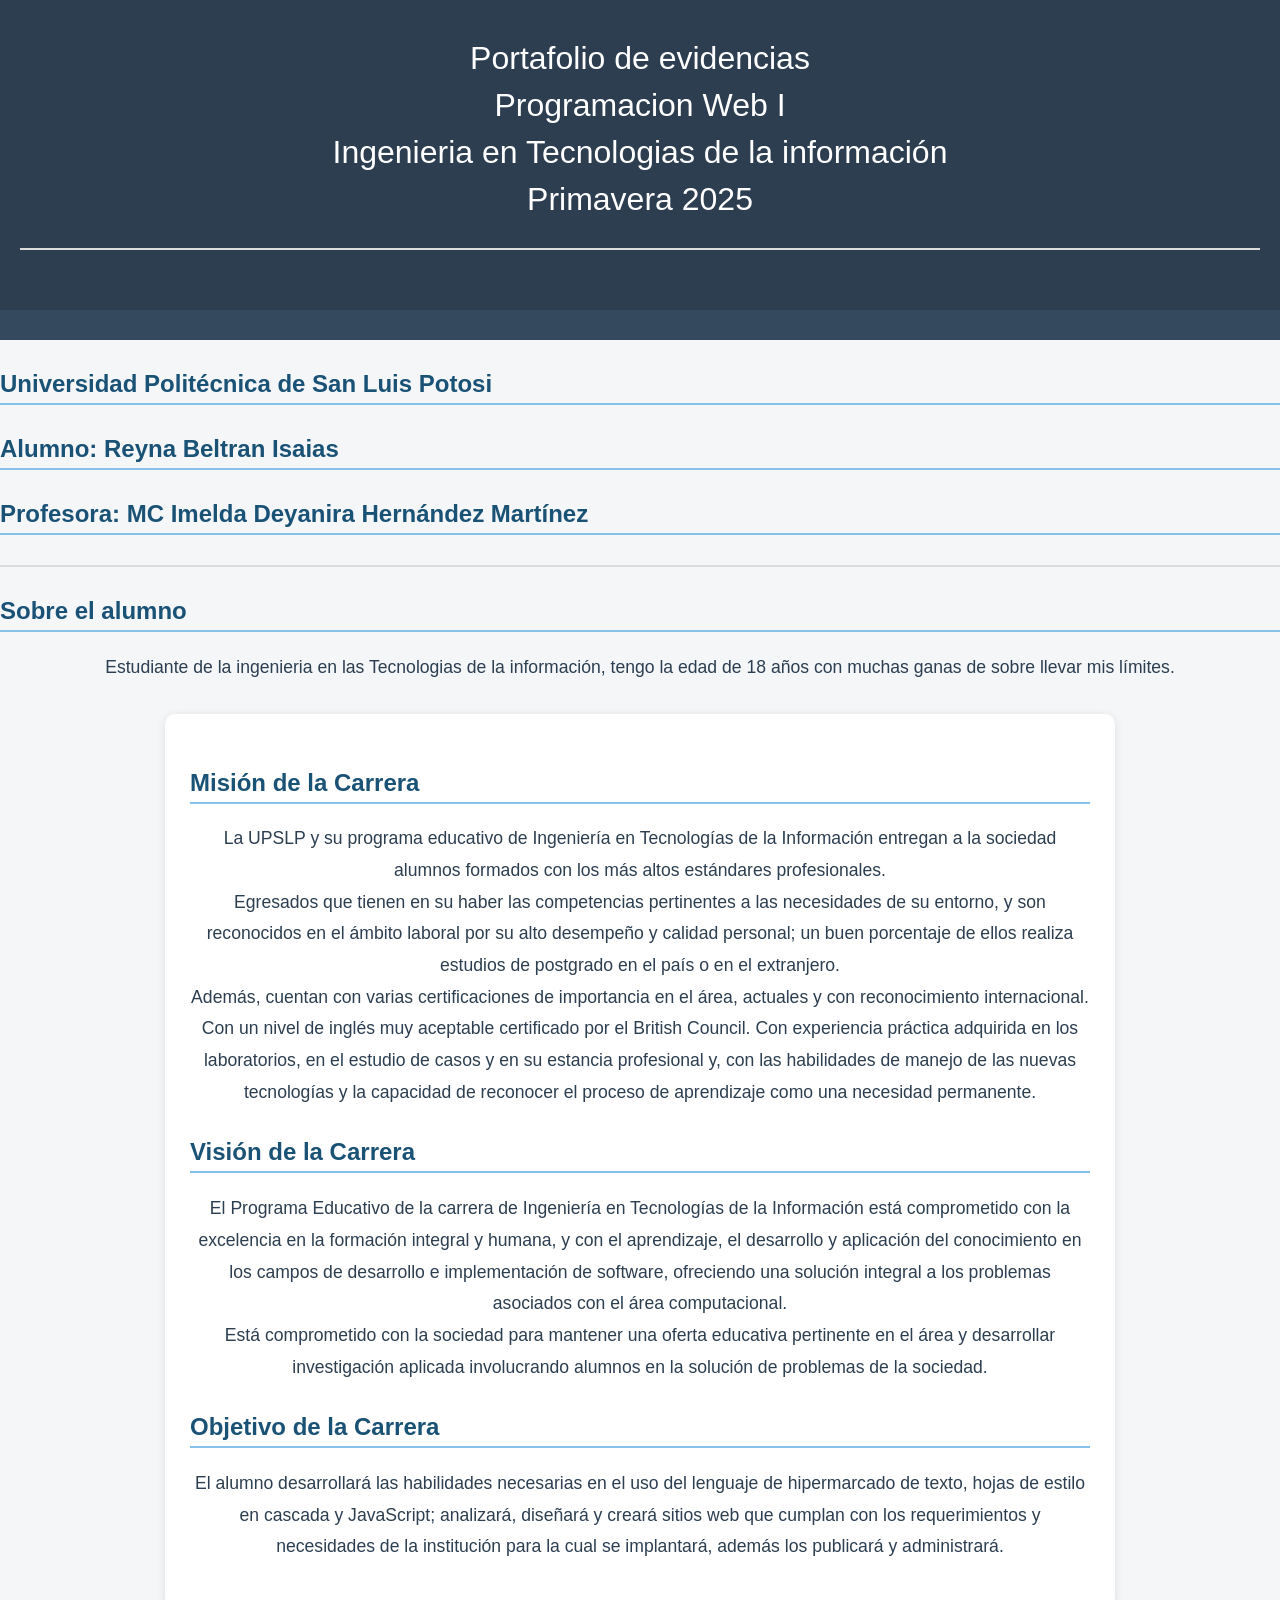
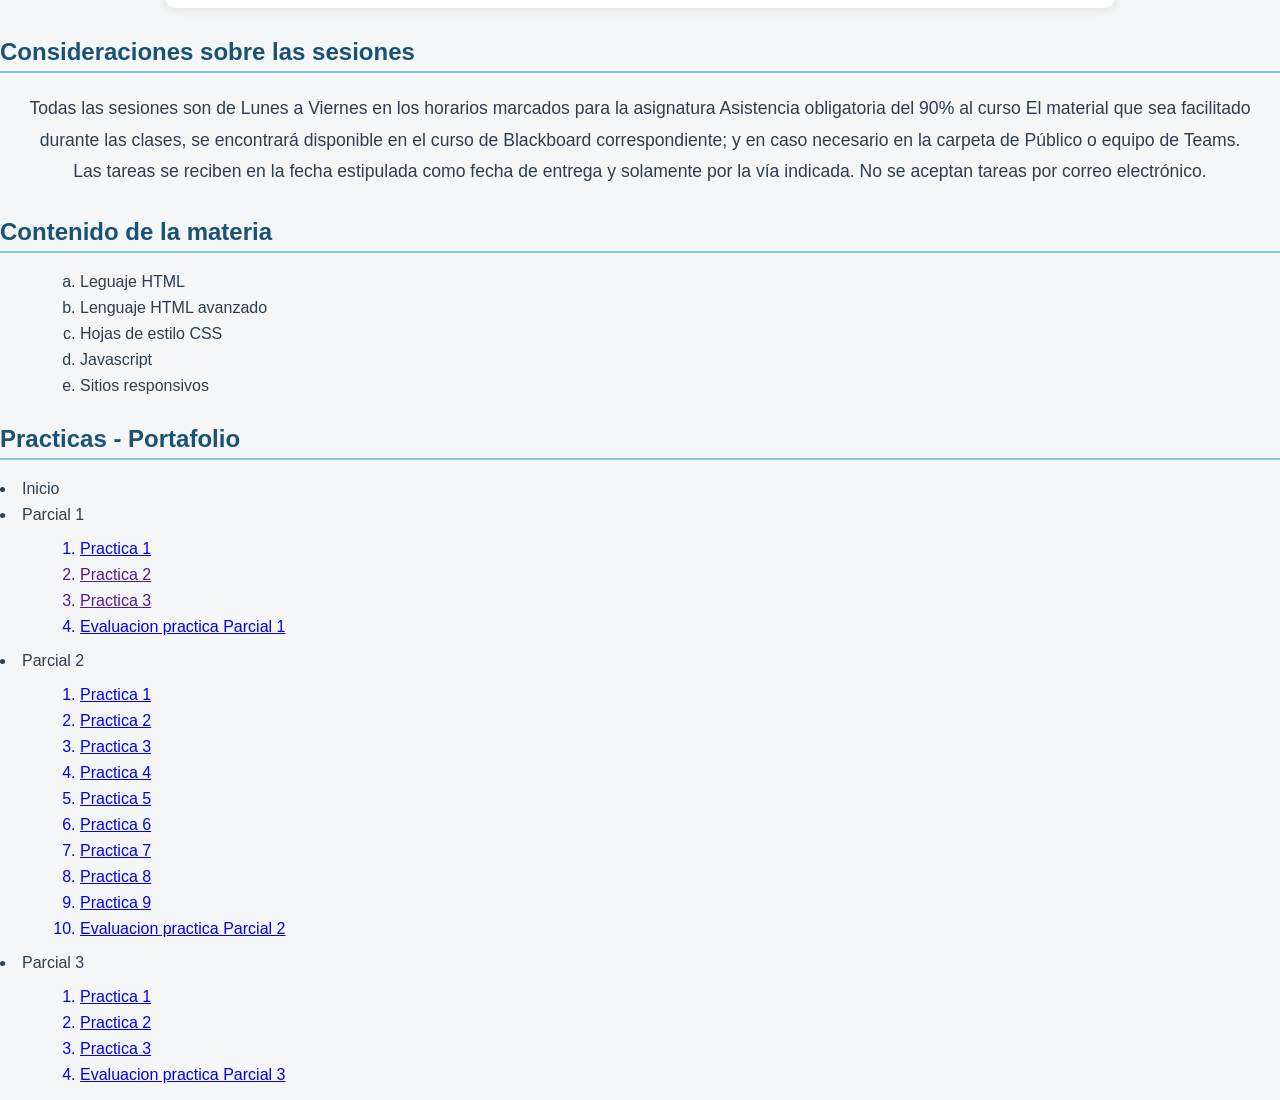
<file: index.html>
<!DOCTYPE html>
<html>
<head>
	<meta charset="utf-8">
	<meta name="viewport" content="width=device-width, initial-scale=1">
	<title>Portafolio de evidencias</title>
	<link rel="icon" type="image/png" href="imagenes/imagen.png">
	<link rel="stylesheet" type="text/css" href="indexestilo.css">
</head>

<header>
	<h1 style="text-align:center;">Portafolio de evidencias</h1>
	<h1 style="text-align:center;">Programacion Web I</h1>
	<h1 style="text-align:center;">Ingenieria en Tecnologias de la información</h1 style="text-align:center;">
	<h1 style="text-align:center;">Primavera 2025</h1>
	<hr/>
</header>
<nav>
</nav>
<body>

	<h2>Universidad Politécnica de San Luis Potosi</h2>
	<h2>Alumno: Reyna Beltran Isaias</h2>
	<h2>Profesora: MC Imelda Deyanira Hernández Martínez</h2>
	<hr/>
	<h2>Sobre el alumno</h2>
	<p>Estudiante de la ingenieria en las Tecnologias de la información, tengo la edad de 18 años con muchas ganas de sobre llevar mis límites.</p>
	<section>
	<h2>Misión de la Carrera</h2>

	<p>La UPSLP y su programa educativo de Ingeniería en Tecnologías de la Información entregan a la sociedad alumnos formados 
con los más altos estándares profesionales. <br/>
Egresados que tienen en su haber las competencias pertinentes a las necesidades de su entorno, y son reconocidos en el 
ámbito laboral por su alto desempeño y calidad personal; un buen porcentaje de ellos realiza estudios de postgrado en el 
país o en el extranjero.<br/>
Además, cuentan con varias certificaciones de importancia en el área, actuales y con reconocimiento internacional. Con un 
nivel de inglés muy aceptable certificado por el British Council. Con experiencia práctica adquirida en los laboratorios, en el 
estudio de casos y en su estancia profesional y, con las habilidades de manejo de las nuevas tecnologías y la capacidad de 
reconocer el proceso de aprendizaje como una necesidad permanente.
</p>

	<h2>Visión de la Carrera</h2>

	<p>
		El Programa Educativo de la carrera de Ingeniería en Tecnologías de la Información está comprometido con la excelencia en 
la formación integral y humana, y con el aprendizaje, el desarrollo y aplicación del conocimiento en los campos de desarrollo
e implementación de software, ofreciendo una solución integral a los problemas asociados con el área computacional. <br/>
Está comprometido con la sociedad para mantener una oferta educativa pertinente en el área y desarrollar investigación 
aplicada involucrando alumnos en la solución de problemas de la sociedad.
	</p>
	<h2>Objetivo de la Carrera</h2>
	
	<p>
	El alumno desarrollará las habilidades necesarias en el uso del lenguaje de hipermarcado de texto, hojas de estilo en cascada 
y JavaScript; analizará, diseñará y creará sitios web que cumplan con los requerimientos y necesidades de la institución para
la cual se implantará, además los publicará y administrará.
	</p>

	</section>
	<h2>Consideraciones sobre las sesiones</h2>
	<p>
		Todas las sesiones son de Lunes a Viernes en los horarios marcados para la asignatura
Asistencia obligatoria del 90% al curso
El material que sea facilitado durante las clases, se encontrará disponible en el curso de Blackboard correspondiente; y en 
caso necesario en la carpeta de Público o equipo de Teams. <br/>
Las tareas se reciben en la fecha estipulada como fecha de entrega y solamente por la vía indicada. 
No se aceptan tareas por correo electrónico. 
	</p>

	<h2>Contenido de la materia</h2>
	<ol type="a">
		<li>Leguaje HTML</li>
	<li>Lenguaje HTML avanzado</li>
	<li>Hojas de estilo CSS</li>
	<li>Javascript</li>
	<li>Sitios responsivos</li></ol>

	<h2>Practicas - Portafolio</h2>
	<li>Inicio</li>
	<li>Parcial 1</li>
	<ol type="1">
		<a href="index.html"><li>Practica 1</li></a>
		<a href=""><li>Practica 2</li></a>
		<a href=""><li>Practica 3</li></a>
		<a href="examen.html"><li>Evaluacion practica Parcial 1</li></a>
	</ol>
	<li>Parcial 2</li>
	<ol type="1">
		<a href="practica1.html"><li>Practica 1</li></a>
		<a href="Practica Forms.html"><li>Practica 2</li></a>
		<a href="Tablas.html"><li>Practica 3</li></a>
		<a href="Barra Nav.html"><li>Practica 4</li></a>
		<a href="Barra de navegació fija.html"><li>Practica 5</li></a>
		<a href="practica6.html"><li>Practica 6</li></a>
		<a href="clase.html"><li>Practica 7</li></a>
		<a href="clase_01.html"><li>Practica 8</li></a>
		<a href="unidades_de_medida.html"><li>Practica 9</li></a>
		<a href="Examen_practico.html"><li>Evaluacion practica Parcial 2</li></a>
	</ol>
	<li>Parcial 3</li>
	<ol>
		<a href="practica_1.html"><li>Practica 1</li></a>
		<a href="practica.html"><li>Practica 2</li></a>
		<a href="practica_3.html"><li>Practica 3</li></a>
		<a href="exam_3.html"><li>Evaluacion practica Parcial 3</li></a>
	</ol>
</body>
</html>
</file>
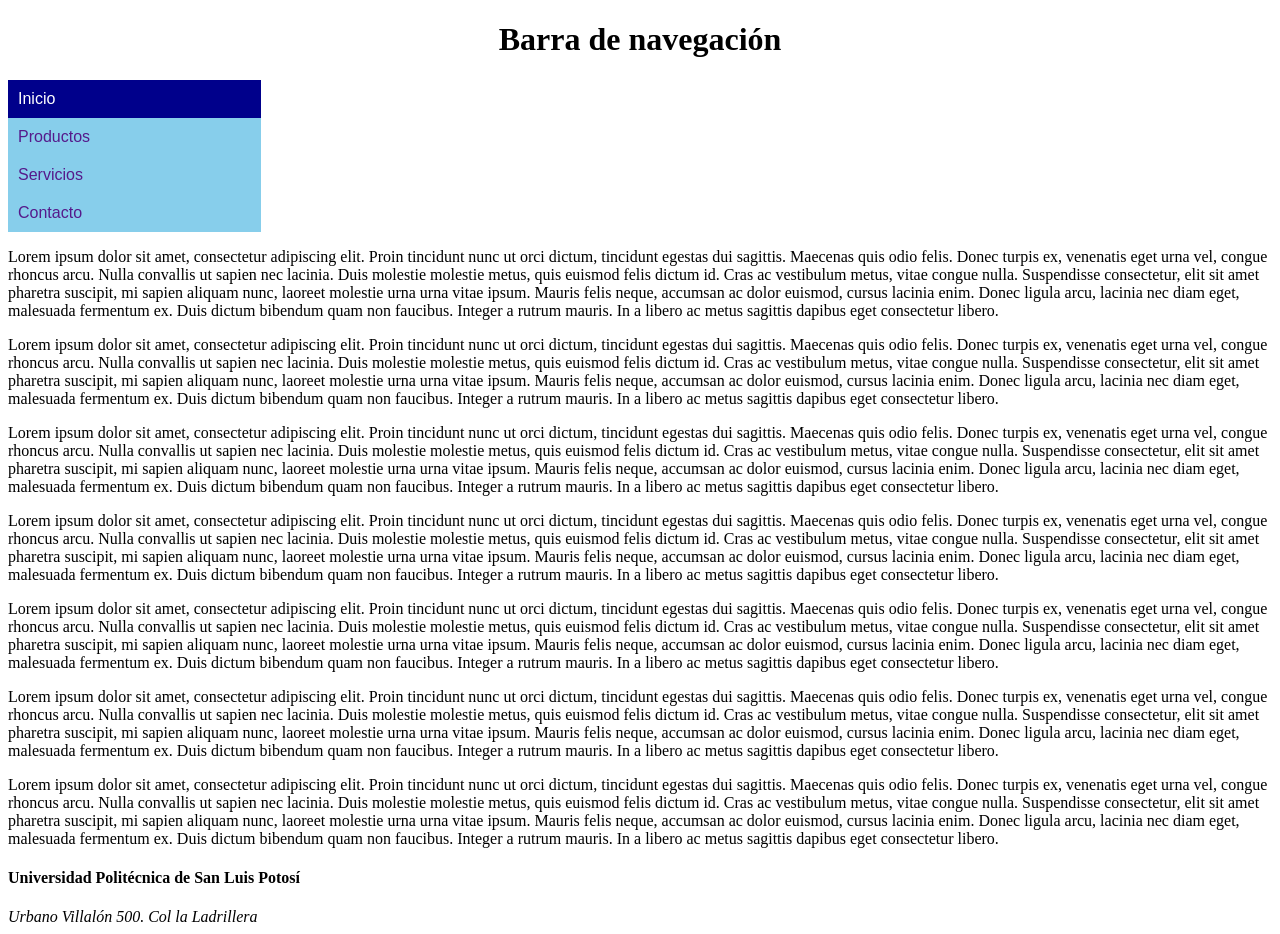
<file: Barra Nav.html>
<!DOCTYPE html>

	<head>
		<link rel="icon" href="img/imagen.jpg">
		<meta http-equiv="content-type"	content="text/html;charset=utf-8"/>
		<title>Barra de navegación y CSS</title>
		<style type="text/css">
		</style>
		<link rel="stylesheet" type="text/css" href="estilos2.css">
	</head>
	<body>
		<h1 align="center">Barra de navegación</h1>
		
	<section>
	
		<ul>
			<li><a href="" class="activo">
				Inicio
				</a>
			</li>
			<li><a href="">
				Productos
				</a>
			</li>
			<li><a href="">
				Servicios
				</a>
			</li>
			<li><a href="">
				Contacto
				</a>
			</li>
		</ul>
	
	</section>
	<section>
		<p>
			Lorem ipsum dolor sit amet, consectetur adipiscing elit. Proin tincidunt nunc ut orci dictum, tincidunt egestas dui sagittis. Maecenas quis odio felis. Donec turpis ex, venenatis eget urna vel, congue rhoncus arcu. Nulla convallis ut sapien nec lacinia. Duis molestie molestie metus, quis euismod felis dictum id. Cras ac vestibulum metus, vitae congue nulla. Suspendisse consectetur, elit sit amet pharetra suscipit, mi sapien aliquam nunc, laoreet molestie urna urna vitae ipsum. Mauris felis neque, accumsan ac dolor euismod, cursus lacinia enim. Donec ligula arcu, lacinia nec diam eget, malesuada fermentum ex. Duis dictum bibendum quam non faucibus. Integer a rutrum mauris. In a libero ac metus sagittis dapibus eget consectetur libero.	
		</p>
		<p>
			Lorem ipsum dolor sit amet, consectetur adipiscing elit. Proin tincidunt nunc ut orci dictum, tincidunt egestas dui sagittis. Maecenas quis odio felis. Donec turpis ex, venenatis eget urna vel, congue rhoncus arcu. Nulla convallis ut sapien nec lacinia. Duis molestie molestie metus, quis euismod felis dictum id. Cras ac vestibulum metus, vitae congue nulla. Suspendisse consectetur, elit sit amet pharetra suscipit, mi sapien aliquam nunc, laoreet molestie urna urna vitae ipsum. Mauris felis neque, accumsan ac dolor euismod, cursus lacinia enim. Donec ligula arcu, lacinia nec diam eget, malesuada fermentum ex. Duis dictum bibendum quam non faucibus. Integer a rutrum mauris. In a libero ac metus sagittis dapibus eget consectetur libero.	
		</p>
		<p>
			Lorem ipsum dolor sit amet, consectetur adipiscing elit. Proin tincidunt nunc ut orci dictum, tincidunt egestas dui sagittis. Maecenas quis odio felis. Donec turpis ex, venenatis eget urna vel, congue rhoncus arcu. Nulla convallis ut sapien nec lacinia. Duis molestie molestie metus, quis euismod felis dictum id. Cras ac vestibulum metus, vitae congue nulla. Suspendisse consectetur, elit sit amet pharetra suscipit, mi sapien aliquam nunc, laoreet molestie urna urna vitae ipsum. Mauris felis neque, accumsan ac dolor euismod, cursus lacinia enim. Donec ligula arcu, lacinia nec diam eget, malesuada fermentum ex. Duis dictum bibendum quam non faucibus. Integer a rutrum mauris. In a libero ac metus sagittis dapibus eget consectetur libero.	
		</p>
		<p>
			Lorem ipsum dolor sit amet, consectetur adipiscing elit. Proin tincidunt nunc ut orci dictum, tincidunt egestas dui sagittis. Maecenas quis odio felis. Donec turpis ex, venenatis eget urna vel, congue rhoncus arcu. Nulla convallis ut sapien nec lacinia. Duis molestie molestie metus, quis euismod felis dictum id. Cras ac vestibulum metus, vitae congue nulla. Suspendisse consectetur, elit sit amet pharetra suscipit, mi sapien aliquam nunc, laoreet molestie urna urna vitae ipsum. Mauris felis neque, accumsan ac dolor euismod, cursus lacinia enim. Donec ligula arcu, lacinia nec diam eget, malesuada fermentum ex. Duis dictum bibendum quam non faucibus. Integer a rutrum mauris. In a libero ac metus sagittis dapibus eget consectetur libero.	
		</p>
		<p>
			Lorem ipsum dolor sit amet, consectetur adipiscing elit. Proin tincidunt nunc ut orci dictum, tincidunt egestas dui sagittis. Maecenas quis odio felis. Donec turpis ex, venenatis eget urna vel, congue rhoncus arcu. Nulla convallis ut sapien nec lacinia. Duis molestie molestie metus, quis euismod felis dictum id. Cras ac vestibulum metus, vitae congue nulla. Suspendisse consectetur, elit sit amet pharetra suscipit, mi sapien aliquam nunc, laoreet molestie urna urna vitae ipsum. Mauris felis neque, accumsan ac dolor euismod, cursus lacinia enim. Donec ligula arcu, lacinia nec diam eget, malesuada fermentum ex. Duis dictum bibendum quam non faucibus. Integer a rutrum mauris. In a libero ac metus sagittis dapibus eget consectetur libero.	
		</p>
		<p>
			Lorem ipsum dolor sit amet, consectetur adipiscing elit. Proin tincidunt nunc ut orci dictum, tincidunt egestas dui sagittis. Maecenas quis odio felis. Donec turpis ex, venenatis eget urna vel, congue rhoncus arcu. Nulla convallis ut sapien nec lacinia. Duis molestie molestie metus, quis euismod felis dictum id. Cras ac vestibulum metus, vitae congue nulla. Suspendisse consectetur, elit sit amet pharetra suscipit, mi sapien aliquam nunc, laoreet molestie urna urna vitae ipsum. Mauris felis neque, accumsan ac dolor euismod, cursus lacinia enim. Donec ligula arcu, lacinia nec diam eget, malesuada fermentum ex. Duis dictum bibendum quam non faucibus. Integer a rutrum mauris. In a libero ac metus sagittis dapibus eget consectetur libero.	
		</p>
		<p>
			Lorem ipsum dolor sit amet, consectetur adipiscing elit. Proin tincidunt nunc ut orci dictum, tincidunt egestas dui sagittis. Maecenas quis odio felis. Donec turpis ex, venenatis eget urna vel, congue rhoncus arcu. Nulla convallis ut sapien nec lacinia. Duis molestie molestie metus, quis euismod felis dictum id. Cras ac vestibulum metus, vitae congue nulla. Suspendisse consectetur, elit sit amet pharetra suscipit, mi sapien aliquam nunc, laoreet molestie urna urna vitae ipsum. Mauris felis neque, accumsan ac dolor euismod, cursus lacinia enim. Donec ligula arcu, lacinia nec diam eget, malesuada fermentum ex. Duis dictum bibendum quam non faucibus. Integer a rutrum mauris. In a libero ac metus sagittis dapibus eget consectetur libero.	
		</p>
	</section>
		<footer>
			<h4>Universidad Politécnica de San Luis Potosí</h4>
			<address>Urbano Villalón 500. Col la Ladrillera</address>
		</footer>
	</body>
</html>
</file>
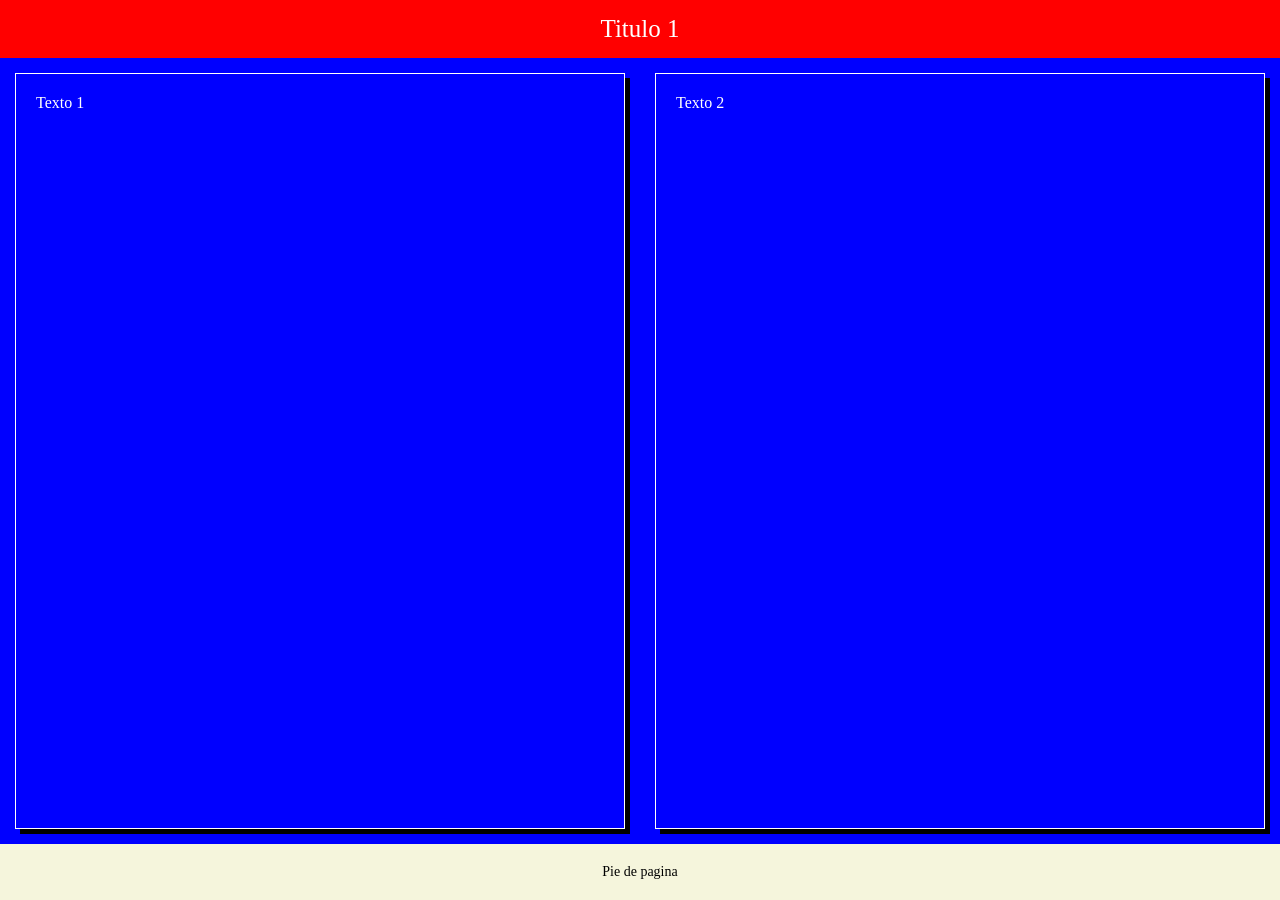
<file: clase.html>
<!DOCTYPE html>
<html>
<head>
	<meta charset="utf-8">
	<meta name="viewport" content="width=device-width, initial-scale=1">
	<link rel="stylesheet" type="text/css" href="ejercicioflex.css">
	<title>Flexbox</title>
</head>
<body>
	<div class="contenedor">
		<header class="encabezado">Titulo 1</header>
		<div class="contenido">
			<div class="caja">Texto 1</div>
			<div class="caja">Texto 2</div>
		</div>
		<footer class="pie">Pie de pagina</footer>
	</div>
</body>
</html>
</file>
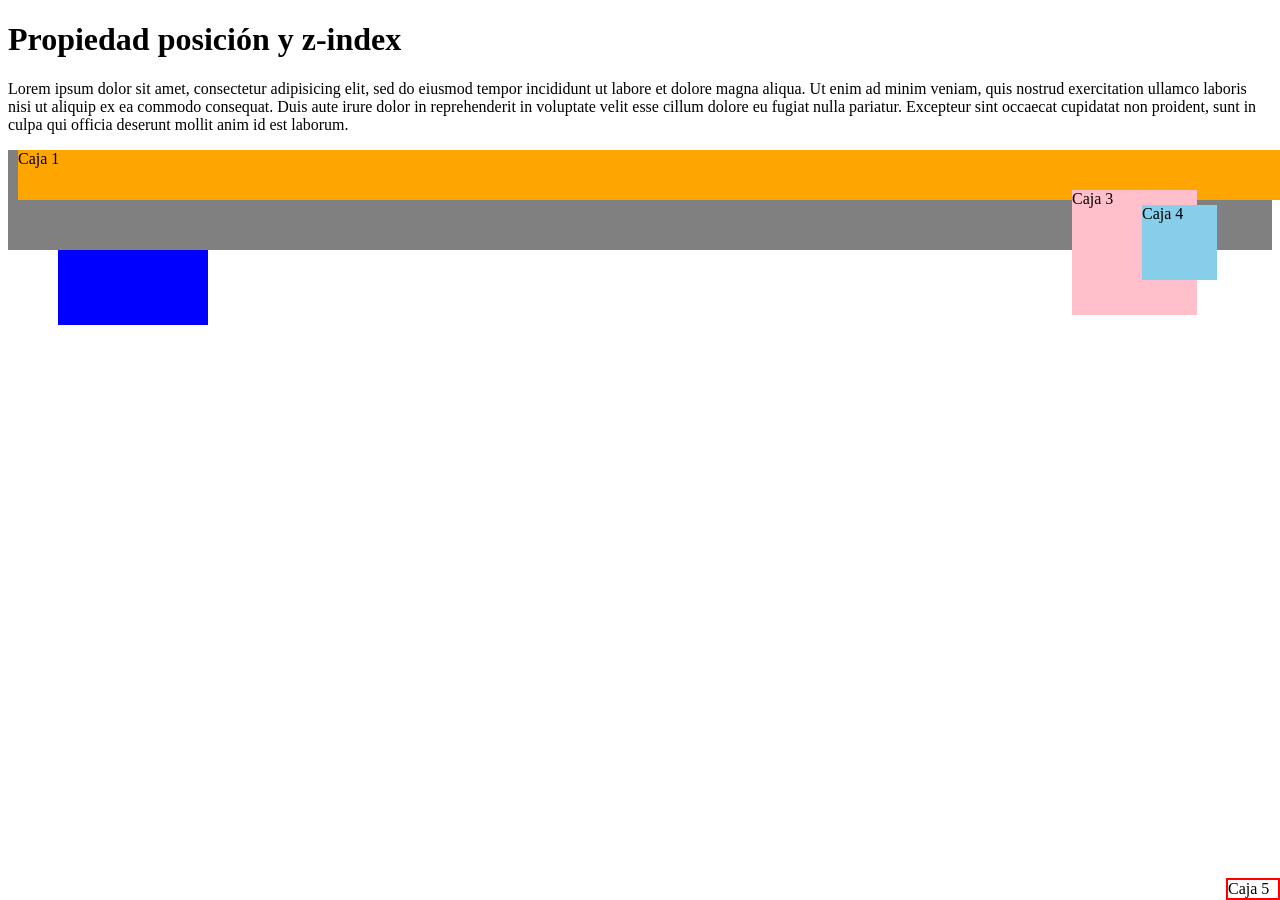
<file: clase_01.html>
<!DOCTYPE html>
<html>
<head>
	<meta charset="utf-8">
	<meta name="viewport" content="width=device-width, initial-scale=1">
	<link rel="stylesheet" type="text/css" href="estiloclass.css">
	<title>Propiedad posición</title>
</head>
<body>
	<h1>Propiedad posición y z-index</h1>
	<p>Lorem ipsum dolor sit amet, consectetur adipisicing elit, sed do eiusmod
	tempor incididunt ut labore et dolore magna aliqua. Ut enim ad minim veniam,
	quis nostrud exercitation ullamco laboris nisi ut aliquip ex ea commodo
	consequat. Duis aute irure dolor in reprehenderit in voluptate velit esse
	cillum dolore eu fugiat nulla pariatur. Excepteur sint occaecat cupidatat non
	proident, sunt in culpa qui officia deserunt mollit anim id est laborum.</p>
	<div class="contenedor">
		<div class="caja1">Caja 1</div>
		<div class="caja2">Caja 2</div>
		<div class="caja3">Caja 3</div>
		<div class="caja4">Caja 4</div>
		<div class="caja5">Caja 5</div>
	</div>
</body>
</html>
</file>
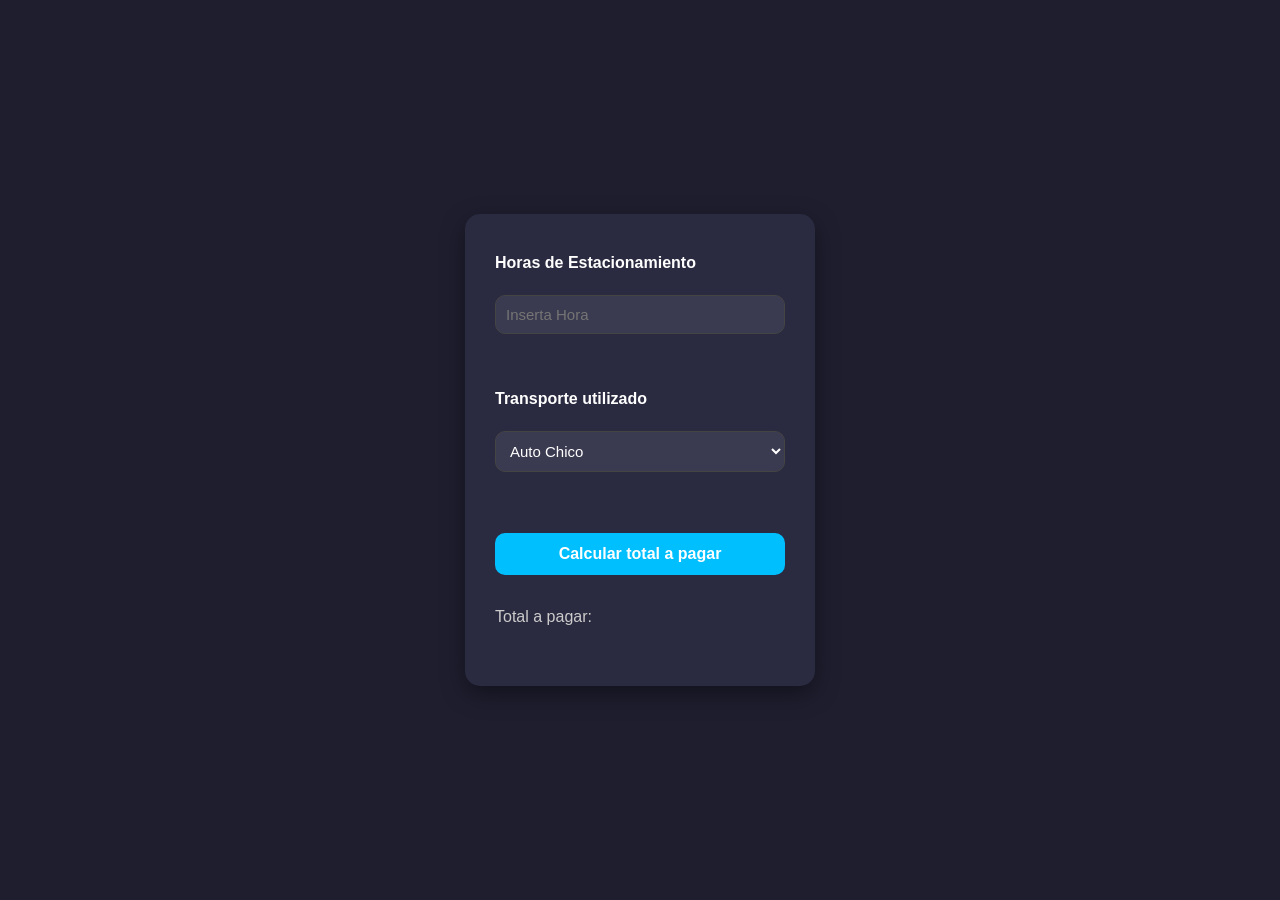
<file: exam_3.html>
<!DOCTYPE html>
<html>
<head>
	<meta charset="utf-8">
	<meta name="viewport" content="width=device-width, initial-scale=1">
	<title>Examen práctico Parcial 3</title>
	<link rel="stylesheet" type="text/css" href="estiloexam3.css">
</head>
<body>
	<div>
		<form>
		<label for="Horas">Horas de Estacionamiento</label><br/>
		<input type="number" name="Horas" id="estacionamiento" placeholder="Inserta Hora" required>
		<br/><br/>
		<label for="transporte">Transporte utilizado</label><br/>
		<select name="transporte" id="transporte" required>
			<option value="20">Auto Chico</option>
			<option value="30">Camioneta</option>
			<option value="40">Camión</option>
			<option value="10">Motocicleta</option>
		</select>
		<br/><br/>
		<label for="calcular"></label>
		<input type="submit" value="Calcular total a pagar">
		<br/>
	</form>
	<p>Total a pagar: </p>
	<p id="resultado"></p>
	</div>

	<script type="text/javascript" src="examjss.js"></script>
</body>
</html>
</file>
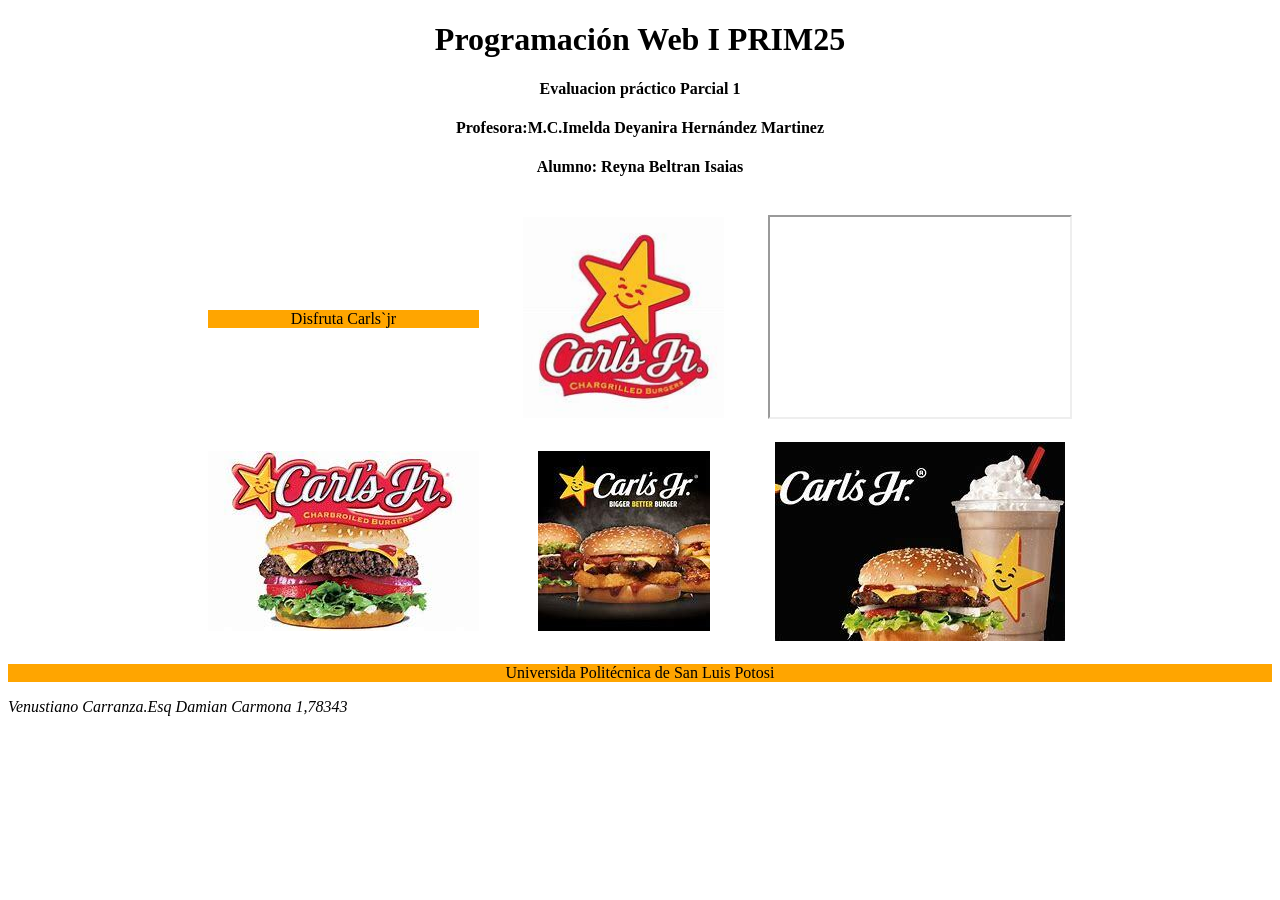
<file: examen.html>
<!DOCTYPE html>
<html>
<head>
	<meta charset="utf-8">
	<meta name="viewport" content="width=device-width, initial-scale=1">
	<title>Evaluación Práctico </title>
	<style type="">
		table
	{
	text-align: center;
	margin: auto;
	}
	section
	{
	text-align: center;
	}
	</style>
	</head>
<body>
	<header>
<h1 style="text-align: center;">Programación Web I PRIM25</h1>
<h4 style="text-align: center;">Evaluacion práctico Parcial 1</h4>
<h4 style="text-align: center;">Profesora:M.C.Imelda Deyanira Hernández Martinez</h4>
<h4 style="text-align: center;">Alumno: Reyna Beltran Isaias</h4>
	</header>
		
	<table>
<tr>
<td>
<p style="background-color: orange;">Disfruta Carls`jr  </p>
</td>
<td>
	<figure><img src="img/empresa.jpg"; height="201", width="201" usemap="#map1"></figure>
	<map name="map1">
		<area shape="rect" coords="0,0,180,174" href="https://carlsjrpuebla.com/" target="vent1">
	</td></map>
</td>
<td>
<iframe name="vent1"; width="300"; height="200" > </iframe>
</td>
</tr>
<tr>
<td><img src="img/imagen1.jpg"></td>
<td><img src="img/imagen-2.jpg"></td>
<td><img src="img/imagen-3.jpg"></td>
</tr>
	</table>

	<section>
<p style="background-color:orange;">Universida Politécnica de San Luis Potosi</p>
<address style="text-align: left;">Venustiano Carranza.Esq Damian Carmona 1,78343</address>
</body>
</html>
</file>
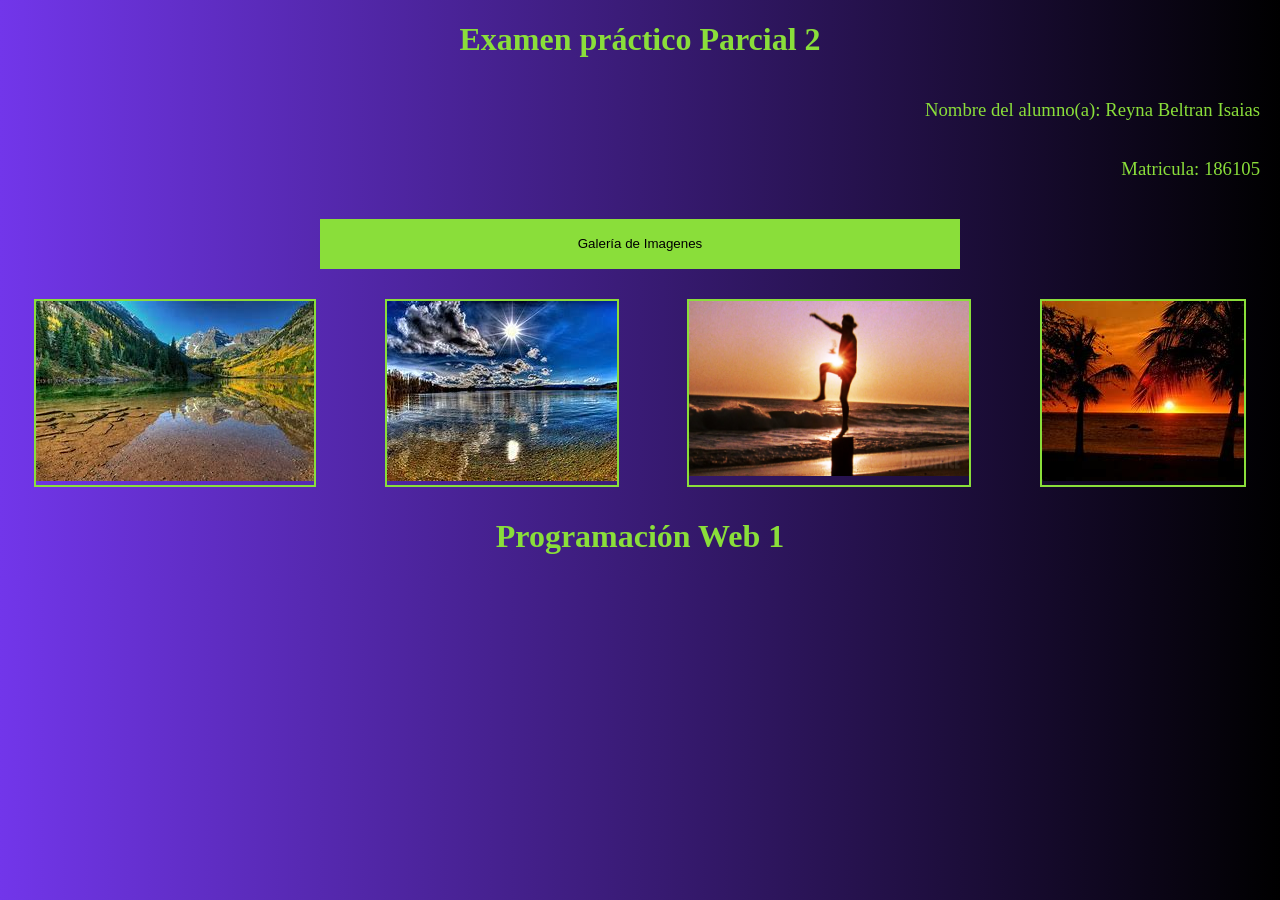
<file: Examen_practico.html>
<!DOCTYPE html>
<html>
<head>
<meta charset="utf-8">
<meta name="viewport" content="width=device-width, initial-scale=1">
<link rel="stylesheet" type="text/css" href="Estiloexamenpar2.css">
<title>Examen práctico Parcial 2</title>
</head>
<body>
 <h1>Examen práctico Parcial 2</h1>
 <h3>Nombre del alumno(a): Reyna Beltran Isaias</h3>
 <h3>Matricula: 186105</h3>
 <button id="boton" onmouseover="mostrar()" onmouseout="ocultarimg()">Galería de Imagenes</button>
 <div class="galeria">
   <div class="imagen">
     <img src="imagenesexamen/imagen1.jfif" alt="Paisaje 1" id="imagen1">
   </div>
   <div class="imagen">
     <img src="imagenesexamen/imagen2.jfif" alt="Paisaje 2" id="imagen2">
   </div>
   <div class="imagen">
     <img src="imagenesexamen/imagen3.jpg" alt="Paisaje 3" id="imagen3" width="280px" height="175px">
   </div>
   <div class="imagen">
    <img src="imagenesexamen/imagen4.jfif" alt="Paisaje 4" id="imagen4">
   </div>
 </div>

<script type="text/javascript">
function mostrar() {
  document.getElementById("imagen1").style.visibility = "hidden";
  document.getElementById("imagen2").style.visibility = "hidden";
  document.getElementById("imagen3").style.visibility = "hidden";
  document.getElementById("imagen4").style.visibility = "hidden";
}

function ocultarimg() {
  document.getElementById("imagen1").style.visibility = "visible";
  document.getElementById("imagen2").style.visibility = "visible";
  document.getElementById("imagen3").style.visibility = "visible";
  document.getElementById("imagen4").style.visibility = "visible";
}
</script>
<footer>
	<h1>Programación Web 1</h1>
</footer>
</body>
</html>
</file>
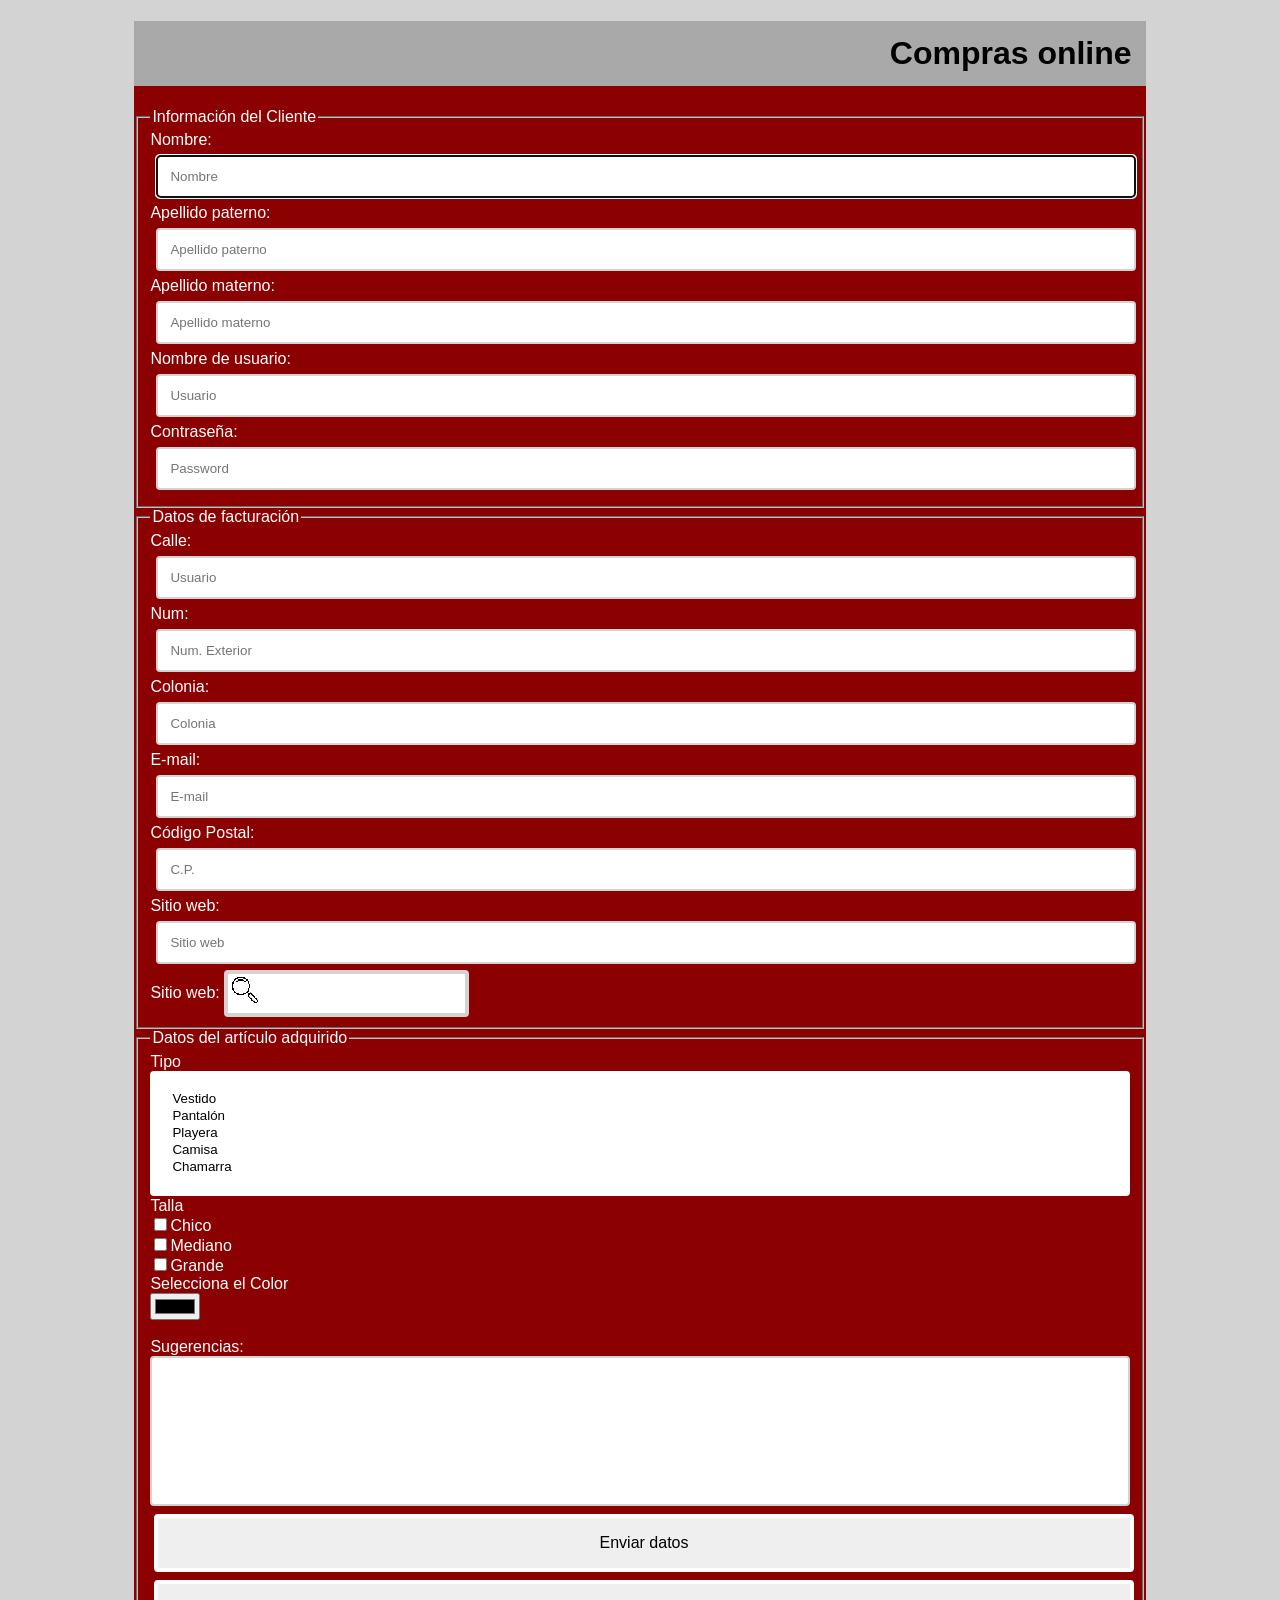
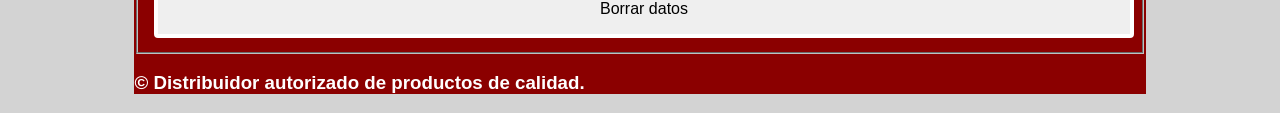
<file: Practica Forms.html>
<!DOCTYPE html> 
<!-- Formularios -->
<html>   
<head>   
<meta http-equiv="Content-Type" content="text/html; charset=utf-8" /> 
<title> Formularios </title>
<style>
	body
	{
		background-color:lightgray;
		font-family: arial;
		color: white;
	}
	h1
	{
		background-color:darkgray;
		text-align: right;
		color: black;
		padding: 14px;
	}
	div
	{
		width: 80%;
		margin: auto;
		background-color:darkred;
	}
	input[type=text]
	{
		width: 100%;
		border: 2px solid lightgray;
		border-radius: 4px;
		padding: 12px;
		margin: 6px;
		box-sizing: border-box;
	}
	input[type=password]
	{
		width: 100%;
		border: 2px solid lightgray;
		border-radius: 4px;
		padding: 12px;
		margin: 6px;
		box-sizing: border-box;
	}
	input[type=password]:focus{
		width: 100%;
		border: 2px solid lightgray;
		border-radius: 4px;
		padding: 12px;
		margin: 6px;
		box-sizing: border-box;
		background-color: yellow;
		color: black;
	}
	input[type=submit]
	{
		width: 100%;
		padding: 16px;
		border: 4px solid white;
		font-size: 16px;
		margin: 4px;
		border-radius: 4px;

	}
		input[type=submit]:hover{
		width: 100%;
		padding: 16px;
		border: 4px solid black;
		font-size: 16px;
		margin: 4px;
		border-radius: 4px;
		background-color: darkgray;
		cursor: pointer;
		color: white;
	}
	input[type=reset]
	{
		width: 100%;
		padding: 16px;
		border: 4px solid white;
		font-size: 16px;
		margin: 4px;
		border-radius: 4px;
	}
			input[type=reset]:hover{
		width: 100%;
		padding: 16px;
		border: 4px solid black;
		font-size: 16px;
		margin: 4px;
		border-radius: 4px;
		background-color: darkgray;
		cursor: pointer;
		color: white;
	}
	input[type=url]
	{
		width: 25%;
		border: 4px solid lightgray;
		border-radius: 4px;
		padding: 12px;
		box-sizing: border-box;
		background-image: url(icono1.png);
		background-repeat: no-repeat;
		transition-delay: 1s;
		transition: width 0.04s ease-in-out;
	}
	input[type=url]:focus{
		width: 100%;
		padding-left: 35px;
	}
		input[type=number]
	{
		width: 100%;
		border: 2px solid lightgray;
		border-radius: 4px;
		padding: 12px;
		margin: 6px;
		box-sizing: border-box;
	}
		input[type=number]:focus
	{
		width: 100%;
		border: 2px solid lightgray;
		border-radius: 4px;
		padding: 12px;
		margin: 6px;
		box-sizing: border-box;
		border-color: gray;
		color: white;
	}
		select
		{
			width: 100%;
			padding: 20px;
			border-radius: 4px;
			border: none;
		}
		textarea
		{
			width: 100%;
			height: 150px;
			border: 2px solid lightgray;
			border-radius: 4px;
			box-sizing: border-box;
			resize: none; 
		}
</style>
<!-- resize es para fijar la caja de rellenado -->
</head>
<body> 
	<div>
	<header>
		<h1>
			Compras online
		</h1>
	</header>
<section>
	<form method="post" action="" 
	enctype="text/plain">
	<fieldset>
		<legend>Información del Cliente</legend> 
		<label for="nombre">
		Nombre: 
		</label><br/>
		<input type="text" maxlength="25" placeholder="Nombre" name="nombre" id="nombre" autofocus/>
		<label for="ap">
		Apellido paterno:
		</label><br/>
		<input type="text" maxlength="25" placeholder="Apellido paterno" name="ap" id="ap"/>
		<label for="am">
		Apellido materno:
		</label><br/>
		<input type="text" maxlength="25" placeholder="Apellido materno" name="am" id="am"/><br/>
		<label for="user">
		Nombre de usuario: 
		</label><br/>
		<input type="text" maxlength="25" placeholder="Usuario" name="user" id="user"/>
		<label for="pass">
		Contraseña:
		</label><br/>
		<input type="password" maxlength="25" placeholder="Password" name="pass" id="pass"/>
	</fieldset>
	<fieldset>
		<legend>Datos de facturación</legend> 
		<label for="calle">
		Calle: 
		</label><br/>
		<input type="text" maxlength="25" placeholder="Usuario" name="usuario" id="usuario"/>
		<label for="numero">
		Num:
		</label><br/>
		<input type="text" name="numero" id="numero" placeholder="Num. Exterior" maxlength="20" />
		<label for="col">
		Colonia: 
		</label><br/>
		<input type="text" name="col" id="col" placeholder="Colonia"/>
		<label for="correo">
		E-mail: 
		</label><br/>
		<input type="text" maxlength="25" placeholder="E-mail" name="correo" id="correo" />
		<label for="cp">
		Código Postal:
		</label><br/>
		<input type="number" name="cp" id="cp" placeholder="C.P."/><br/>
		<label for="rfc">
		Sitio web: 
		</label><br/>
		<input type="text" name="rfc" id="rfc" placeholder="Sitio web"/>
			<label for="web">Sitio web:</label>
			<input type="url" name="web" id="web">
		</fieldset>
		<fieldset>
			<legend>Datos del artículo adquirido</legend> 
		<label for="marca">Tipo</label><br/>
			<select name="marca" id="marca" size="5">
			<option>Vestido</option>
			<option>Pantalón</option>
			<option>Playera</option>
			<option>Camisa</option>
			<option>Chamarra</option>
			</select>

		<label for="producto">Talla</label><br/>
		<input type="checkbox"/>Chico<br/>
		<input type="checkbox"/>Mediano<br/>
		<input type="checkbox"/>Grande<br/>

					
		<label for="colores">Selecciona el Color</label><br/>	
		<input type="color" name="colores" id="colores" placeholder="Color" /><br/><br/>

		<label for="comentarios">Sugerencias:</label>
		<textarea name="comentarios" id="comentarios"></textarea>

		<input type="submit" name="enviar" id="enviar" value="Enviar datos">
		<input type="reset" name="borrar" id="borrar" value="Borrar datos">
		
		</fieldset>
	</form>

</section>
<footer>
	<h3>
	&copy; Distribuidor autorizado de productos de calidad.
	</h3>

</footer>
</div>
</body>
</html>
</file>
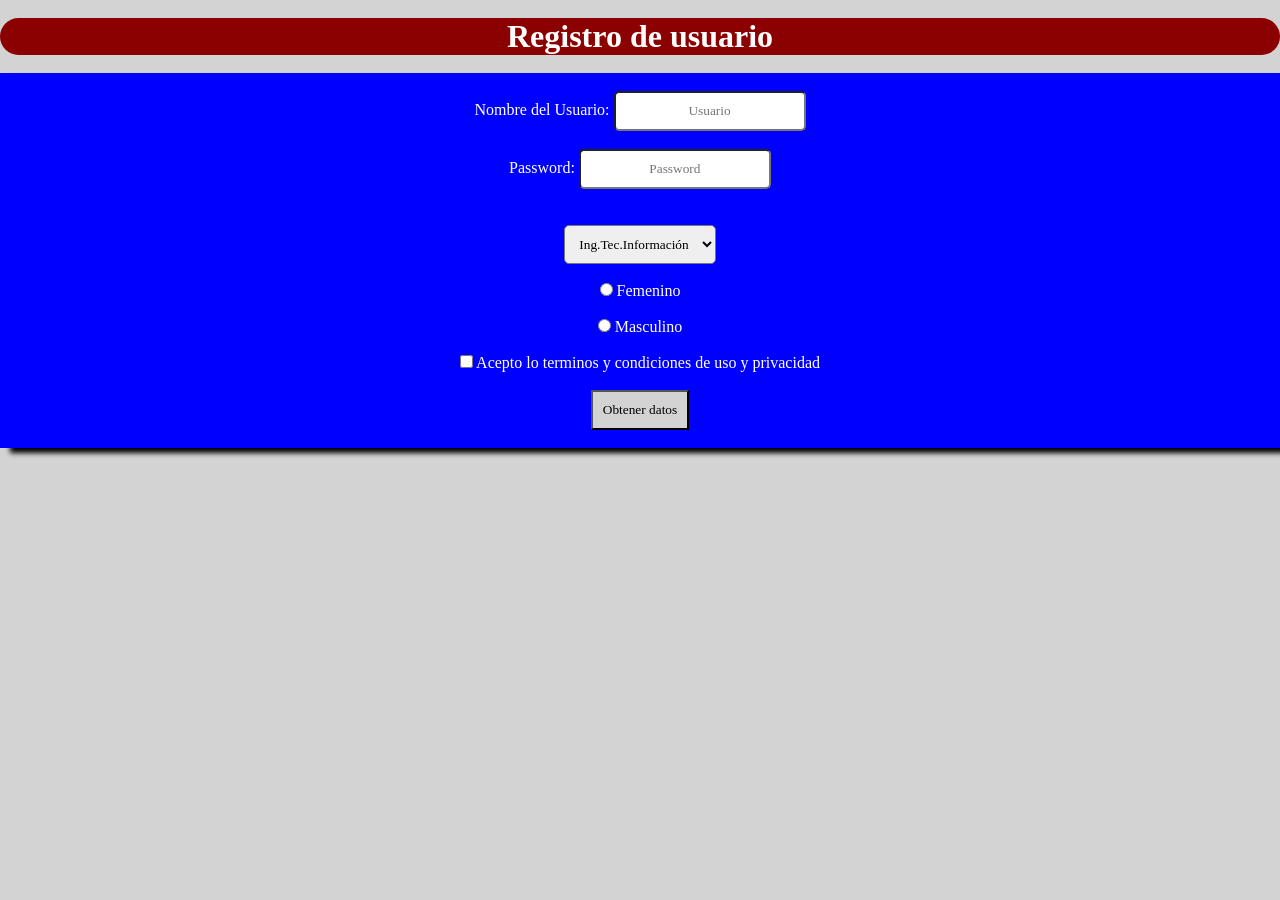
<file: practica.html>
<!DOCTYPE html>
<html>
<head>
	<meta charset="utf-8">
	<meta name="viewport" content="width=device-width, initial-scale=1">
	<title>Obtener datos desde formularios con JavaScript</title>
	<link rel="stylesheet" type="text/css" href="estilocssprac2.css">
	<script type="text/javascript" src="estilojava2.js"></script>
</head>
<body>
	<br/>
	<h1>Registro de usuario</h1>
	<br/>
	<div class="contenido">
	<form name="formulario">
		<br/>		
		<label for="user">Nombre del Usuario:</label>
		<input type="text" name="user" id="user" placeholder="Usuario">
		<br/><br/>
		<label for="pass">Password:</label>
		<input type="password" name="pass" id="pass" placeholder="Password"><br/>
		<br/><br/>
		<select name="carrera" id="carrera">
			<option value="ITI">Ing.Tec.Información</option>
			<option value="ITEM">Ing.Telemática</option>
		</select><br/><br/>
		<input type="radio" name="genero" id="genero" value="F"> Femenino<br/><br/>
		<input type="radio" name="genero" id="genero" value="M"> Masculino<br/><br/>
		<input type="checkbox" name="privacidad" id="privacidad">
		<label for="privacidad">Acepto lo terminos y condiciones de uso y privacidad</label>
		<br/><br/>
		<input type="button" name="envio" id="envio" value="Obtener datos" onclick="leer()">
		<br/><br/>
	</form>
	</div>
	<div id="Datos" class="data"><!--Muestra del formulario--></div>
</body>
</html>
</file>
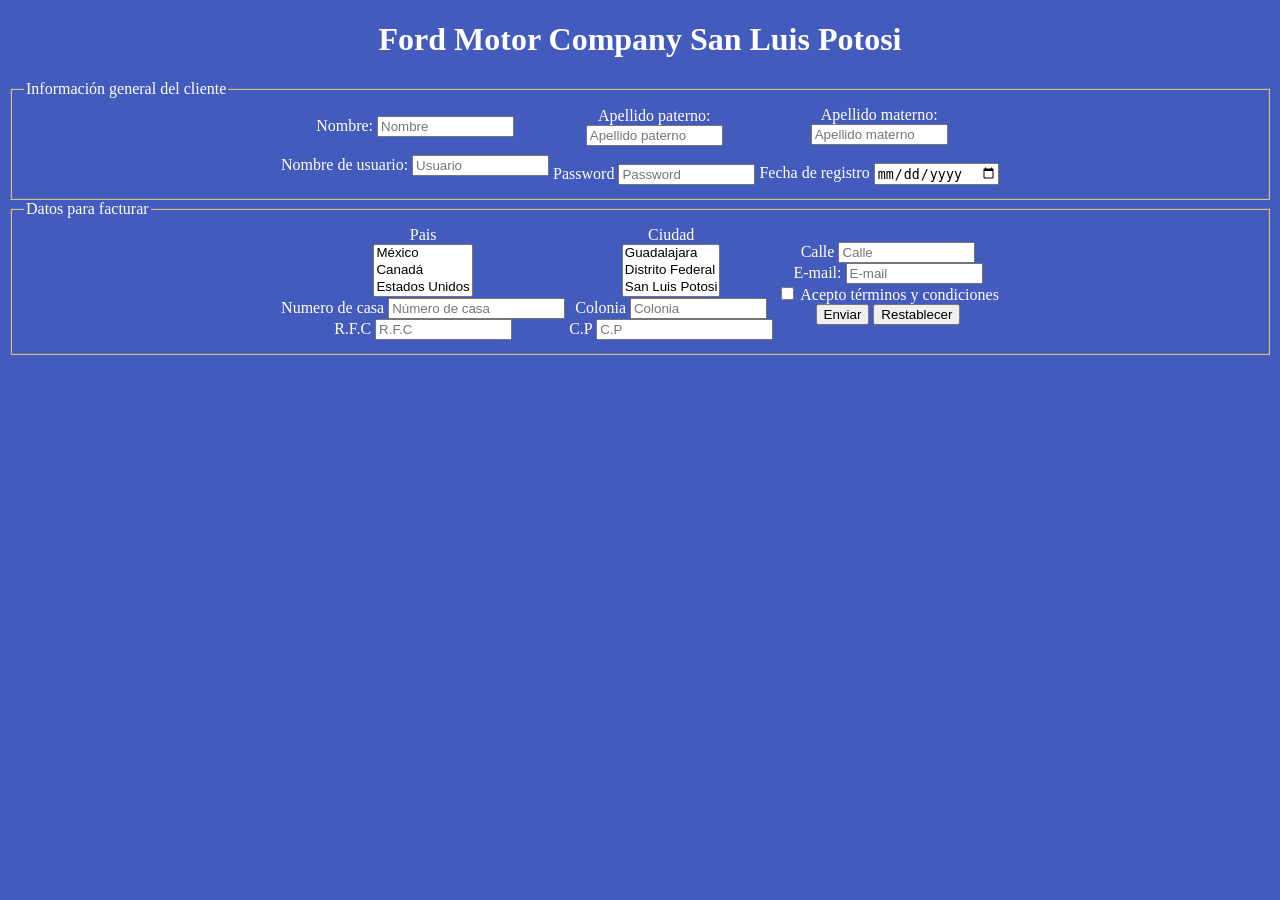
<file: practica1.html>
<!DOCTYPE html>
<html>
<head>
<meta charset="utf-8">
<meta name="viewport" content="width=device-width, initial-scale=1">
<title>Práctica 1</title>
<style>
table {
    text-align: center;
    margin: auto;
}
td
{
	text-align: center;
}
tr
{
	text-align: center;
	align-content: center;

}
</style>
</head>
<body style="color: white;" bgcolor="#445bbe">
<h1 style="text-align: center;">Ford Motor Company San Luis Potosi</h1>
<form>
<fieldset>
<legend>Información general del cliente</legend>
<table>
<tr>
<td><label for="Nombre">Nombre: </label>
<input type="text" name="Nombre" id="Nombre" placeholder="Nombre" size="15" maxlength="30" title="Nombre" required>
<br/><br/>
<label for="Nombre">Nombre de usuario: </label>
<input type="text" name="Nombre" id="Nombre" placeholder="Usuario" size="15" maxlength="30" title="Nombre" required></td>

<td><label for="paterno">Apellido paterno:</label><br/>
<input type="text" name="paterno" id="paterno" placeholder="Apellido paterno" size="15" maxlength="30" title="Apellido paterno" required>
<br/><br/>
<label for="Password">Password </label>
<input type="password" name="Password" id="Password" placeholder="Password" size="15" maxlength="30" title="Password" required></td>

<td><label for="materno">Apellido materno: </label><br/>
<input type="text" name="materno" id="materno" placeholder="Apellido materno" size="15" maxlength="30" title="Apellido materno" required>
<br/><br/>
<label for="fechareg">Fecha de registro</label>
<input type="date" name="fechareg" id="fechareg"></td>
</tr>
</table>
</fieldset>

<fieldset>
<legend>Datos para facturar</legend>
<table>
<tr>
<td><label for="pais">Pais</label><br/>
<select name="pais" id="pais" size="3">
<option value="1">México</option>
<option value="2">Canadá</option>
<option value="3">Estados Unidos</option>
<option value="4">Reino Unido</option>
<option value="5">Arabia Saudita</option>
<option value="6">Portugal</option>
</select>
<br/>
<label for="Numcasa">Numero de casa</label>
<input type="number" name="Numcasa" id="Numcasa" placeholder="Número de casa" size="15" maxlength="30" title="Número de Casa" required>
<br/>
<label for="R.F.C">R.F.C</label>
<input type="text" name="R.F.C" id="R.F.C" placeholder="R.F.C" size="15" maxlength="30" title="R.F.C" required>
</td>

<td><label for="ciudad">Ciudad</label><br/>
<select name="ciudad" id="ciudad" size="3">
<option value="1">Guadalajara</option>
<option value="2">Distrito Federal</option>
<option value="3">San Luis Potosi</option>
<option value="4">C.d Valles</option>
<option value="5"></option>
<option value="6"></option>
</select>
<br/>
<label for="Colonia"> Colonia </label>
<input type="text" name="Colonia" id="Colonia" placeholder="Colonia" size="15" maxlength="30" title="Colonia" required>
<br/>
<label for="C.P">C.P</label>
<input type="number" name="C.P" id="C.P" placeholder="C.P" size="15" maxlength="30" title="Código Postal" required>
</td>

<td><label for="Calle">Calle</label>
<input type="text" name="Calle" id="Calle" placeholder="Calle" size="15" maxlength="30" title="Calle" required>
<br/>
<label for="correo">E-mail: </label>
<input type="email" name="correo" id="correo" placeholder="E-mail" size="15" maxlength="30" title="E-mail" required>
<br/>
<input type="checkbox" name="condiciones" id="condiciones" value="1">
<label for="condiciones">Acepto términos y condiciones</label>
<br/>
<input type="submit" name="enviar" id="enviar" value="Enviar">
<input type="reset" name="restablecer" id="restablecer" value="Restablecer">
</td>
</tr>
</table>
</fieldset>
</form>
</body>
</html>
</file>
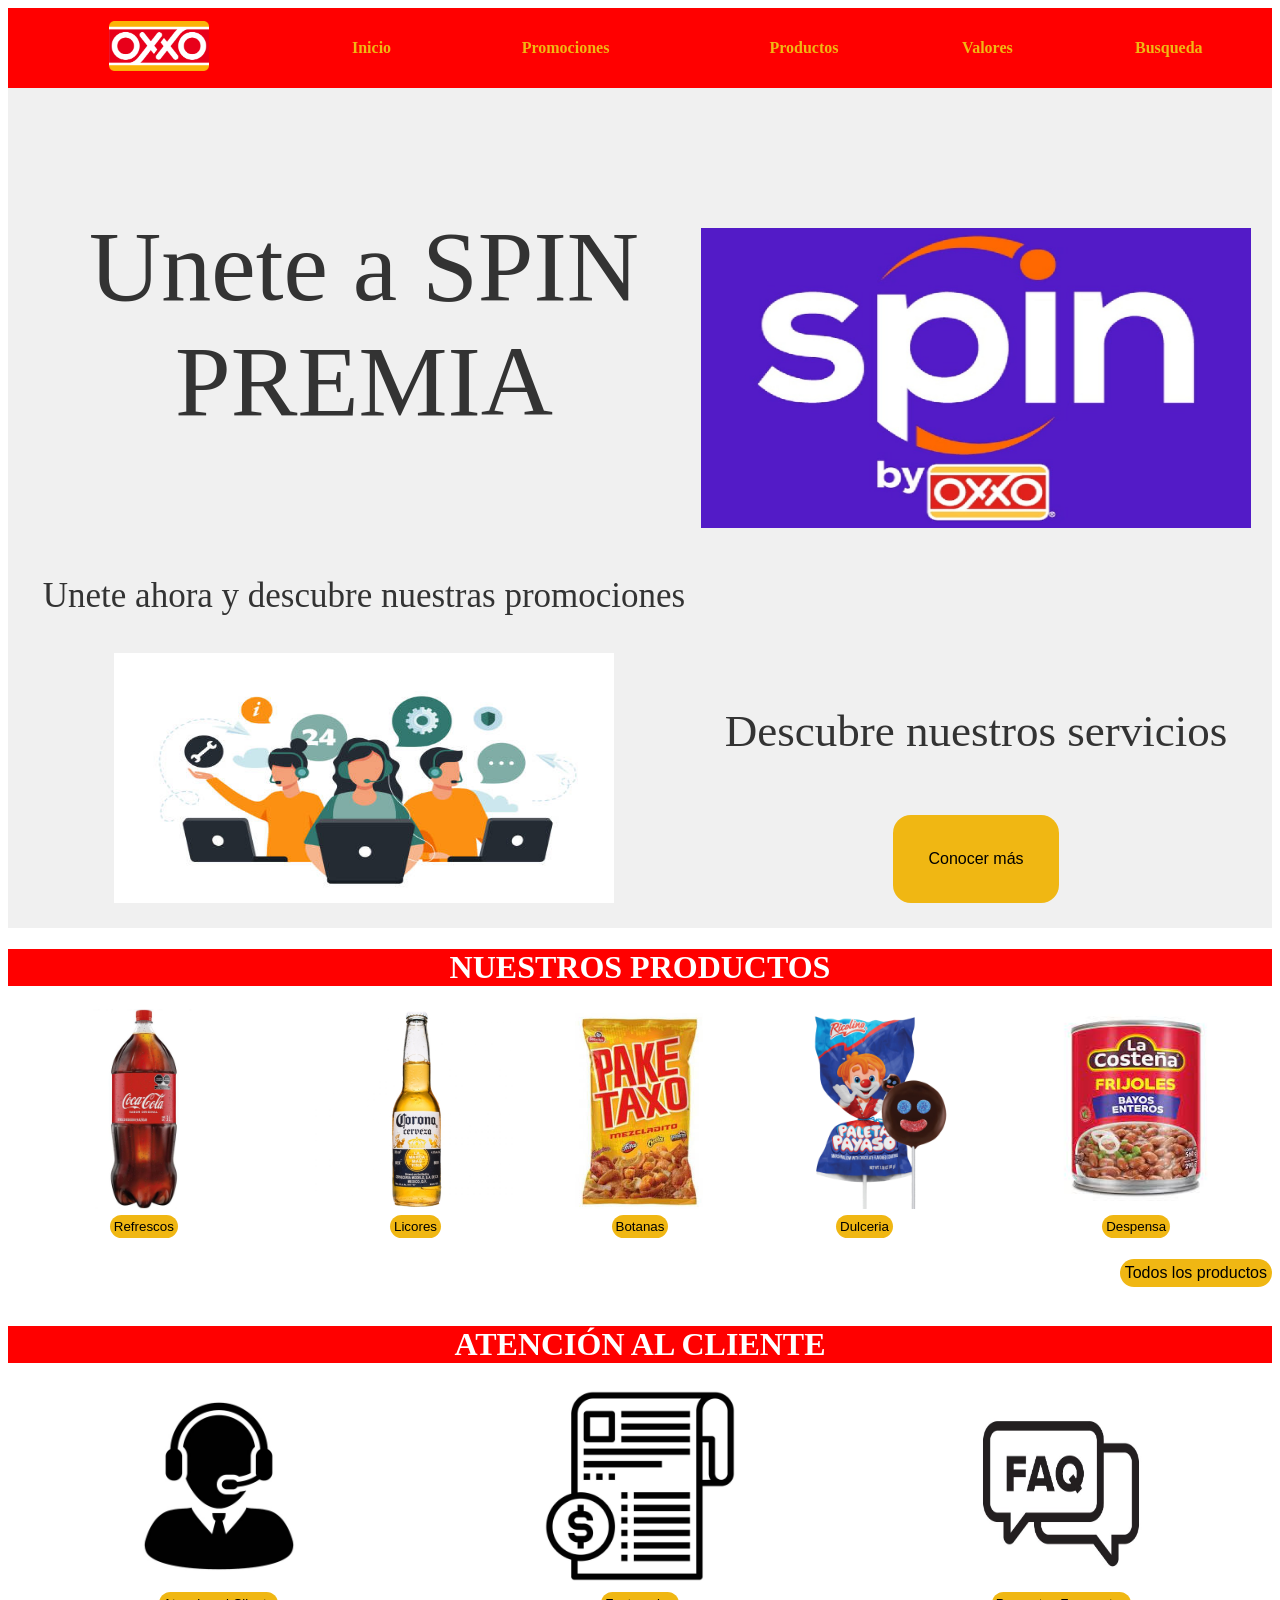
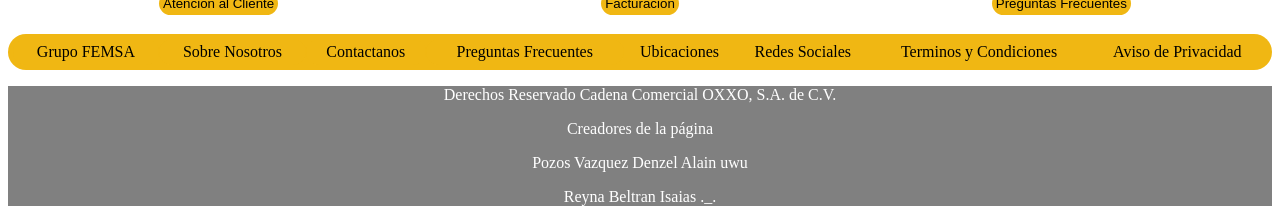
<file: practica6.html>
<!DOCTYPE html>
<html>
<head>
	<meta charset="utf-8">
	<meta name="viewport" content="width=device-width, initial-scale=1">
	<title>Practica 6 Parcial 2</title>
	<style>
	</style>
	<link rel="stylesheet" type="text/css" href="estiloprac6.css">
</head>
<body>
	<!--Seccion para el encabezado de la pagina-->
	<section>
		<table class="tabla1">
			<thead>
			<tr>
				<th><img src="images/oxxoLogo.png" width="100px" height="50px"></th>
				<th><p class="bo1">Inicio</p></th>
				<th><p class="bo2">Promociones</p></th>
				<th><p class="bo3">Productos</p></th>
				<th><p class="bo4">Valores</p></th>
				<th><p class="bo5">Busqueda</p></th>
			</tr>
			</thead>
		</table>
	</section>
	<!--Seccion para el contenido de la pagina-->
	<div class="tabla2">
	<section>
		<table>
			<tr>
				<td><p class="titulo">Unete a SPIN PREMIA</p></td>
				<td rowspan="2"><img src="images/spinOxxo.jpg" width="550px" height="300px"></td>
			</tr>
			<tr>
				<td><p class="unete">Unete ahora y descubre nuestras promociones</p></td>
			</tr>
			<tr>
				<td rowspan="2" ><img src="images/servicioCliente.jpg" width="500px" height="250px"></td>

				<td><p class="servicios">Descubre nuestros servicios</p></td>
				</tr>
			<tr>
				<td><button class="botun">Conocer más</button></td>
			</tr>
		</table>
	</section>
	</div>
	<!--Seccion para la tabla de productos-->
	<h1>NUESTROS PRODUCTOS</h1>
	<div class="tabla3">
	<section>
		<table>
			<tr>
				<td><img src="images/coca.jpg" height="200px"></td>
				<td><img src="images/corona.jpg" height="200px"></td>
				<td><img src="images/paketaxo.jpg" height="200px"></td>
				<td><img src="images/paleta.jpg" height="200px"></td>
				<td><img src="images/frijoles.jpg" height="200px"></td>
			</tr>
			<tr >
				<td><button class="boton1">Refrescos</button></td>
				<td><button class="boton2">Licores</button></td>
				<td><button class="boton3">Botanas</button></td>
				<td><button class="boton4">Dulceria</button></td>
				<td><button class="boton5">Despensa</button></td>
			</tr>
		</table>
		<div class="center-button">
            <button class="botun2">Todos los productos</button>
        </div>
        <br/>
	</section>
	</div>
	<div class="atencion">
		<h1>ATENCIÓN AL CLIENTE</h1>
	<section>
		<table>
			<tr>
				<td><img src="images/atencionCliente.jpg" height="200px" width="200px"></td>
				<td><img src="images/facturacion.jpg" height="200px" width="200px"></td>
				<td><img src="images/preguntas.jpg" height="200px" width="200px"></td>
			</tr>

			<tr>
				<td><button class="boto1">Atencion al Cliente</button></td>
				<td><button class="boto2">Facturacion</button></td>
				<td><button class="boto3">Preguntas Frecuentes</button></td>
			</tr>
		</table>
		<br/>
	</section>
	</div>
	<!--Seccion para el pie de pagina-->
	<div class="tabla4">
	<section>
		<footer>
			<table>
				<tr>
					<td class="a"><a href="https://www.femsa.com/es/">Grupo FEMSA</a></td>
					<td class="b"><a href="https://www.oxxo.com/conocenos">Sobre Nosotros</a></td>
					<td class="c"><a href="https://www.oxxo.com/contacto">Contactanos</a></td>
					<td class="d"><a href="https://www.oxxo.com/faqs">Preguntas Frecuentes</a></td>
					<td><a href="https://www.google.com/search?sca_esv=6777f8812b5ea673&tbm=lcl&q=ubicaciones+de+oxxos&rflfq=1&num=10&sa=X&ved=2ahUKEwiI7MK-1I2MAxVX_8kDHTfOG80QjGp6BAgkEAE&biw=1528&bih=834&dpr=1.25#rlfi=hd:;si:;mv:[[22.1360355,-100.90193529999999],[22.1096856,-100.9471303]];tbs:lrf:!1m4!1u3!2m2!3m1!1e1!2m1!1e3!3sIAE,lf:1,lf_ui:4">Ubicaciones</a></td>
					<td><a href="https://www.instagram.com/tiendasoxxo/?hl=es">Redes Sociales</a></td>
					<td><a href="https://www.oxxo.com/terminos-y-condiciones">Terminos y Condiciones</a></td>
					<td><a href="https://www.oxxo.com/aviso-de-privacidad">Aviso de Privacidad</a></td>
				</tr>
			</table>
		</footer>
	</section>
	</div>
	<div class="info">
	<footer>
		<p>Derechos Reservado Cadena Comercial OXXO, S.A. de C.V.</p>
		<p>Creadores de la página</p>
		<p>Pozos Vazquez Denzel Alain uwu</p>
		<p>Reyna Beltran Isaias ._.</p>
	</footer>
	</div>
</body>
</html>
</file>
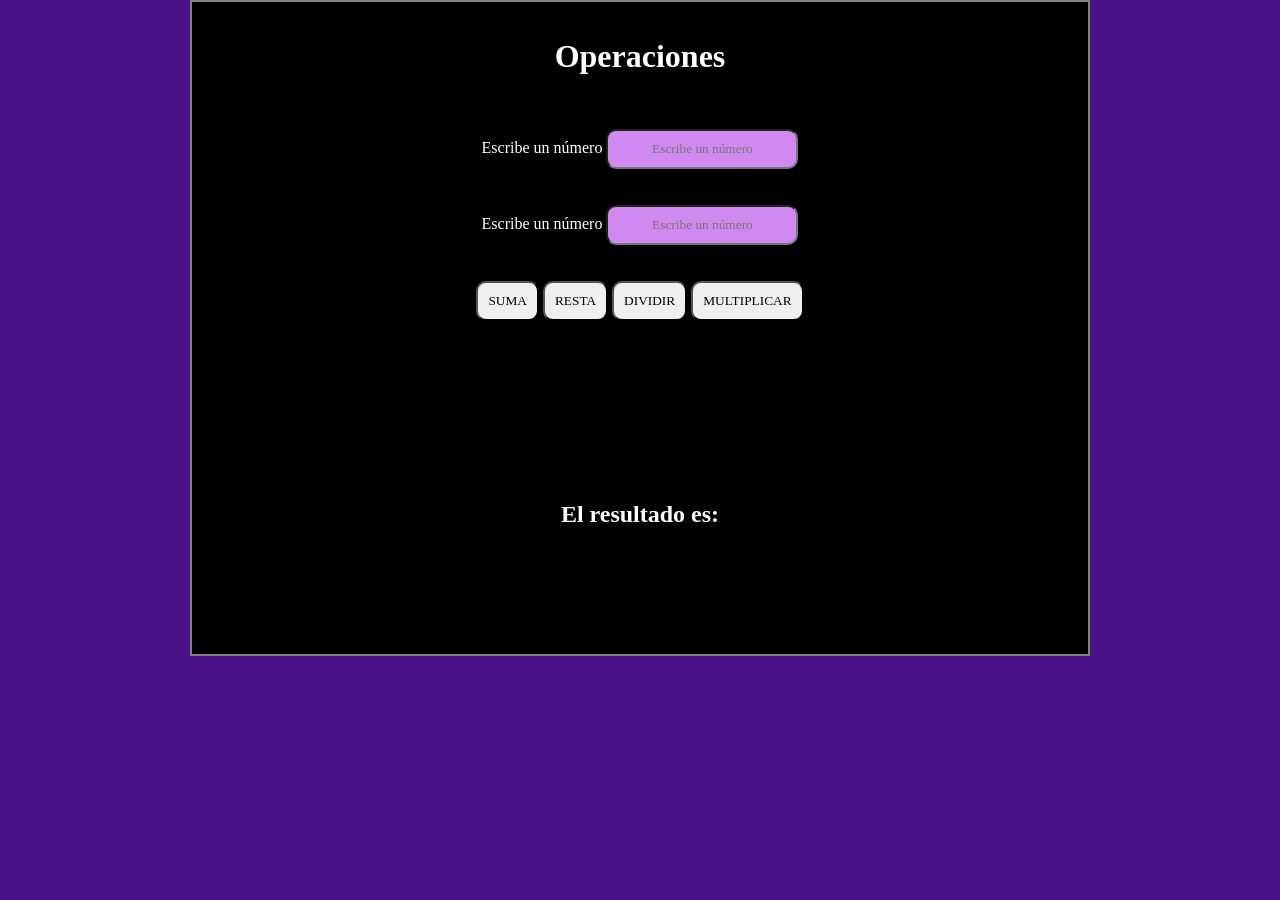
<file: practica_1.html>
<!DOCTYPE html>
<html>
<head>
	<meta charset="utf-8">
	<meta name="viewport" content="width=device-width, initial-scale=1">
	<title>Operaciones con JavaScript</title>
	<link rel="stylesheet" type="text/css" href="estilojava.css">
	<script type="text/Javascript" src="operaciones.js">
	</script>
</head>
<body>
	<div class="general">
	<br/><br/>
	<h1>Operaciones</h1>
	<br/><br/><br/>

	<form>
		<label for="1">Escribe un número</label>
		<input type="text" name="num1" id="num1" placeholder="Escribe un número">
	<br/><br/><br/>
		<label for="1">Escribe un número</label>
		<input type="text" name="num2" id="num2" placeholder="Escribe un número">
	<br/><br/><br/>
		<input type="button" name="suma" id="suma" value="SUMA" onclick="sumar()">
		<input type="button" name="resta" id="resta" value="RESTA" onclick="restar()">
		<input type="button" name="div" id="div" value="DIVIDIR" onclick="dividir()">
		<input type="button" name="mul" id="mul" value="MULTIPLICAR" onclick="multiplicar()">
	</form>
	<br/><br/><br/><br/><br/><br/><br/><br/><br/><br/>
	<h2>El resultado es:</h2>
	<br/><br/><br/><br/>
	<p name="resultado" id="resultado" class="resultados"><!--Sin contenido id necesario--></p>
	<br/><br/><br/>
</div>
</body>
</html>
</file>
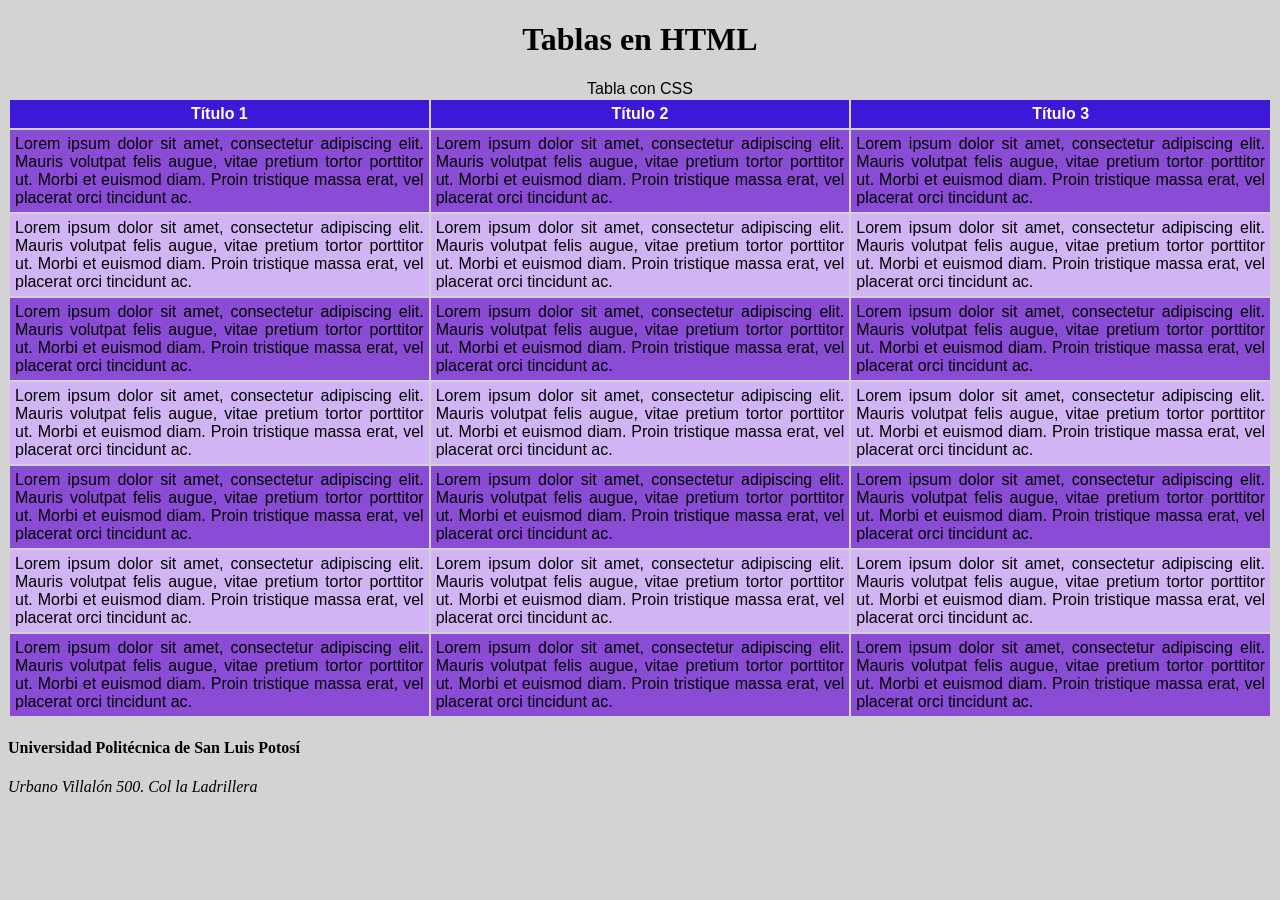
<file: Tablas.html>
<!DOCTYPE html>

	<head>
		<link rel="icon" href="img/imagen.jpg">
		<meta http-equiv="content-type"	content="text/html;charset=utf-8"/>
		<title>Tablas y CSS</title>
		<style type="text/css">
			
		</style>
		<link rel="stylesheet" type="text/css" href="Estilos1.css">
	</head>
	<body>
		<h1 align="center">Tablas en HTML</h1>
		
	<section>
		<table id="tabla">
			<caption>Tabla con CSS</caption><!--Poner un titulo a la tabla arriba-->
			<thead>
			<tr>
				<th>
					Título 1
				</th>
				<th>
					Título 2
				</th>
				<th>
					Título 3
				</th>
			</tr>
			</thead>
			<tbody>
			<tr>
				<td>
					Lorem ipsum dolor sit amet, consectetur adipiscing elit. Mauris volutpat felis augue, vitae pretium tortor porttitor ut. Morbi et euismod diam. Proin tristique massa erat, vel placerat orci tincidunt ac. 
				</td>
				<td>
					Lorem ipsum dolor sit amet, consectetur adipiscing elit. Mauris volutpat felis augue, vitae pretium tortor porttitor ut. Morbi et euismod diam. Proin tristique massa erat, vel placerat orci tincidunt ac. 
				</td>
				<td>
					Lorem ipsum dolor sit amet, consectetur adipiscing elit. Mauris volutpat felis augue, vitae pretium tortor porttitor ut. Morbi et euismod diam. Proin tristique massa erat, vel placerat orci tincidunt ac. 
				</td>
			</tr>
			<tr>
				<td>
					Lorem ipsum dolor sit amet, consectetur adipiscing elit. Mauris volutpat felis augue, vitae pretium tortor porttitor ut. Morbi et euismod diam. Proin tristique massa erat, vel placerat orci tincidunt ac. 
				</td>
				<td>
					 Lorem ipsum dolor sit amet, consectetur adipiscing elit. Mauris volutpat felis augue, vitae pretium tortor porttitor ut. Morbi et euismod diam. Proin tristique massa erat, vel placerat orci tincidunt ac. 
				</td>
				<td>
					Lorem ipsum dolor sit amet, consectetur adipiscing elit. Mauris volutpat felis augue, vitae pretium tortor porttitor ut. Morbi et euismod diam. Proin tristique massa erat, vel placerat orci tincidunt ac. 
				</td>
			</tr>
			<tr>
				<td>
					Lorem ipsum dolor sit amet, consectetur adipiscing elit. Mauris volutpat felis augue, vitae pretium tortor porttitor ut. Morbi et euismod diam. Proin tristique massa erat, vel placerat orci tincidunt ac. 
				</td>
				<td>
					Lorem ipsum dolor sit amet, consectetur adipiscing elit. Mauris volutpat felis augue, vitae pretium tortor porttitor ut. Morbi et euismod diam. Proin tristique massa erat, vel placerat orci tincidunt ac. 
				</td>
				<td>
					Lorem ipsum dolor sit amet, consectetur adipiscing elit. Mauris volutpat felis augue, vitae pretium tortor porttitor ut. Morbi et euismod diam. Proin tristique massa erat, vel placerat orci tincidunt ac. 					
				</td>
			</tr>
			<tr>
				<td>
					Lorem ipsum dolor sit amet, consectetur adipiscing elit. Mauris volutpat felis augue, vitae pretium tortor porttitor ut. Morbi et euismod diam. Proin tristique massa erat, vel placerat orci tincidunt ac. 
				</td>
				<td>
					Lorem ipsum dolor sit amet, consectetur adipiscing elit. Mauris volutpat felis augue, vitae pretium tortor porttitor ut. Morbi et euismod diam. Proin tristique massa erat, vel placerat orci tincidunt ac. 	
				</td>
				<td>
					Lorem ipsum dolor sit amet, consectetur adipiscing elit. Mauris volutpat felis augue, vitae pretium tortor porttitor ut. Morbi et euismod diam. Proin tristique massa erat, vel placerat orci tincidunt ac. 
				</td>
			</tr>
			<tr>
				<td>
					Lorem ipsum dolor sit amet, consectetur adipiscing elit. Mauris volutpat felis augue, vitae pretium tortor porttitor ut. Morbi et euismod diam. Proin tristique massa erat, vel placerat orci tincidunt ac. 
				</td>
				<td>
					Lorem ipsum dolor sit amet, consectetur adipiscing elit. Mauris volutpat felis augue, vitae pretium tortor porttitor ut. Morbi et euismod diam. Proin tristique massa erat, vel placerat orci tincidunt ac. 
				</td>
				<td>
					Lorem ipsum dolor sit amet, consectetur adipiscing elit. Mauris volutpat felis augue, vitae pretium tortor porttitor ut. Morbi et euismod diam. Proin tristique massa erat, vel placerat orci tincidunt ac. 
				</td>
			</tr>
			<tr>
				<td>
					Lorem ipsum dolor sit amet, consectetur adipiscing elit. Mauris volutpat felis augue, vitae pretium tortor porttitor ut. Morbi et euismod diam. Proin tristique massa erat, vel placerat orci tincidunt ac. 
				</td>
				<td>
					Lorem ipsum dolor sit amet, consectetur adipiscing elit. Mauris volutpat felis augue, vitae pretium tortor porttitor ut. Morbi et euismod diam. Proin tristique massa erat, vel placerat orci tincidunt ac. 	
				</td>
				<td>
					Lorem ipsum dolor sit amet, consectetur adipiscing elit. Mauris volutpat felis augue, vitae pretium tortor porttitor ut. Morbi et euismod diam. Proin tristique massa erat, vel placerat orci tincidunt ac. 
				</td>
			</tr>
			</tbody>
			<tfoot>
			<tr>
				<td>
					Lorem ipsum dolor sit amet, consectetur adipiscing elit. Mauris volutpat felis augue, vitae pretium tortor porttitor ut. Morbi et euismod diam. Proin tristique massa erat, vel placerat orci tincidunt ac. 
				</td>
				<td>
					Lorem ipsum dolor sit amet, consectetur adipiscing elit. Mauris volutpat felis augue, vitae pretium tortor porttitor ut. Morbi et euismod diam. Proin tristique massa erat, vel placerat orci tincidunt ac. 
				</td>
				<td>
					Lorem ipsum dolor sit amet, consectetur adipiscing elit. Mauris volutpat felis augue, vitae pretium tortor porttitor ut. Morbi et euismod diam. Proin tristique massa erat, vel placerat orci tincidunt ac. 
				</td>
			</tr>
			</tfoot>
		</table>
	</section>
		<footer>
			<h4>Universidad Politécnica de San Luis Potosí</h4>
			<address>Urbano Villalón 500. Col la Ladrillera</address>
		</footer>
	</body>
</html>
</file>
<file: indexestilo.css>
/* Estilo general */
body {
    font-family: 'Segoe UI', sans-serif;
    background-color: #f4f6f8;
    color: #2c3e50;
    margin: 0;
    padding: 0;
}

/* Encabezado */
header {
    background-color: #2c3e50;
    color: white;
    padding: 30px 20px;
    text-align: center;
    box-shadow: 0 4px 6px rgba(0,0,0,0.1);
}

header h1 {
    margin: 10px 0;
    font-weight: 400;
}

/* Navegación */
nav {
    background-color: #34495e;
    padding: 15px;
    text-align: center;
    position: sticky;
    top: 0;
    z-index: 1000;
}

nav a {
    color: #ecf0f1;
    text-decoration: none;
    margin: 0 15px;
    font-weight: bold;
    transition: color 0.3s ease;
}

nav a:hover {
    color: #f1c40f;
}

/* Títulos */
h2 {
    color: #1a5276;
    margin-top: 30px;
    border-bottom: 2px solid #85c1e9;
    padding-bottom: 5px;
}

/* Párrafos */
p {
    text-align: center;
    line-height: 1.8;
    margin-bottom: 20px;
    font-size: 1.1em;
}

/* Secciones */
section {
    background-color: #ffffff;
    margin: 30px auto;
    padding: 25px;
    border-radius: 10px;
    max-width: 900px;
    box-shadow: 0 2px 10px rgba(0,0,0,0.1);
}

/* Línea divisoria */
hr {
    border: none;
    height: 2px;
    background-color: #dcdcdc;
    margin: 30px 0;
}

/* Listas */
ol, ul {
    margin-left: 40px;
    font-size: 1em;
}

li {
    margin-bottom: 8px;
}

ol[type="a"] {
    list-style-type: lower-alpha;
}

ol[type="1"] {
    list-style-type: decimal;
}
</file>
<file: estilos2.css>
ul
{
	list-style-type: none;
	width: 20%;
	padding: 0;
	margin: 0;
}
li a
{
	display: block;
	background-color: skyblue;
	padding: 10px;
	text-decoration: none;
	font-family: arial,verdana,sans-serif;
}
li a:hover
{
	background-color: yellow;
	color: black;
}
li a.activo
{
	background-color: darkblue;
	color: white;
}
</file>
<file: ejercicioflex.css>
*{
	margin: 0px;
	padding: 0px;
}
.contenedor
{
	display: flex;
	flex-direction: column;
	height: 100vh;
}
.encabezado
{
	padding: 15px;
	background: red;
	color: white;
	text-align: center;
	font-size: 25px;
}
.contenido
{
	display: flex;
	background: blue;
	color: white;
	flex-direction: space-between;
	flex: 1;
}
.caja
{
	border: 1px solid white;
	margin: 15px;
	padding: 20px;
	flex: 1;
	box-shadow: 5px 5px black;
}
.pie
{
	padding: 20px;
	background: beige;
	text-align: center;
	font-size: 14px;
}
@media(max-width:500px)
{
	.contenido
	{
		flex-direction: column;
	}
}
</file>
<file: estiloclass.css>
.contenedor
{
	position: relative;
	background: gray;
	height: 100px;
}
.caja1
{
	position: relative;
	background: orange;
	height: 50px;
	left: 10px;
}
.caja2
{
	position: absolute;/*Se quita el flujo de posicionado y se puede colocar donde sea*/
	background: blue;
	height: 150px;
	width: 150px;
	left: 50px;
	top: 25px;
	z-index: -1; /*Para mandar atras(-) o adelante (+) por default es 0*/
}
.caja3
{
	position: absolute;
	background: pink;
	width: 125px;
	height: 125px;
	right: 75px;
	top: 40px;
	z-index: 2;
}
.caja4
{
	position: absolute;
	width: 75px;
	height: 75px;
	background: skyblue;
	top: 55px;
	right: 55px;
	z-index: 3;
}
.caja5
{
	position: fixed;/*Contenedor fijo*/
	right: 0px;
	bottom: 0px;
	border: 2px solid red;
	width: 50px;
	z-index: 4;
}
</file>
<file: estiloexam3.css>
* {
    box-sizing: border-box;
}

body {
    font-family: 'Segoe UI', Tahoma, Geneva, Verdana, sans-serif;
    background-color: #1e1e2f;
    color: #f1f1f1;
    margin: 0;
    padding: 0;
    display: flex;
    justify-content: center;
    align-items: center;
    height: 100vh;
}

div {
    background-color: #2a2a40;
    padding: 40px 30px;
    border-radius: 15px;
    box-shadow: 0 8px 25px rgba(0, 0, 0, 0.4);
    width: 350px;
}

form {
    display: flex;
    flex-direction: column;
}

label {
    margin-bottom: 5px;
    font-weight: bold;
    color: #ffffff;
}

input[type="number"],
select {
    padding: 10px;
    font-size: 15px;
    border: 1px solid #444;
    border-radius: 10px;
    background-color: #3a3a50;
    color: #fff;
    margin-bottom: 20px;
    transition: border-color 0.3s ease;
}

input[type="number"]:focus,
select:focus {
    border-color: #00bfff;
    outline: none;
}

input[type="submit"] {
    padding: 12px;
    background-color: #00bfff;
    color: #fff;
    font-size: 16px;
    font-weight: bold;
    border: none;
    border-radius: 10px;
    cursor: pointer;
    transition: background-color 0.3s ease;
}

input[type="submit"]:hover {
    background-color: #009acd;
}

p {
    margin-top: 15px;
    font-size: 16px;
    color: #ccc;
}

#resultado {
    font-size: 20px;
    font-weight: bold;
    color: #00bfff;
}
</file>
<file: Estiloexamenpar2.css>
body {
	background: black;
	margin: 0;
	display: flex;
	flex-direction: column;
	align-items: center;
	background: linear-gradient(to right, #7236ea, #000000);
}

h1 {
	text-align: center;
	color: #8ade3a;
	font-weight: 900;
}

h3 {
	text-align: right;
	color: #8ade3a;
	font-weight: 100;
	width: 100%;
	padding-right: 20px;
	box-sizing: border-box;
}
button 
{
	margin: 20px;
	background: #8ade3a;
	color: #000000;
	width: 50%;
	height: 50px;
	border: none;
	cursor: pointer;
}
button:hover
{
	margin: 20px;
	background: #ff5733;
	color: #000000;
	width: 50%;
	height: 50px;
	border: none;
	cursor: pointer;
}

.imagen {
	border: 2px solid #8ade3a;
	margin: 10px;
}

.galeria {
	display: flex;
	justify-content: space-around;
	width: 100%;
}
</file>
<file: estilocssprac2.css>
*
{
	margin: auto;
	border-collapse: collapse;
	font-family: verdana;
	text-align: center;
}
body
{
	background: lightgrey;
}
h1
{
	border-radius: 20px;
 	background: darkred;
 	color: white;
}
.contenido
{
	color: white;
	background: blue;
	box-shadow: 10px 5px 5px 0px rgba(0, 0, 0, 1.0);
}
input[type="text"],input[type="password"],select
{
	border-radius: 5px;
	padding: 10px;
}
input[type="text"]:hover,input[type="password"]:hover,select:hover
{
	cursor: pointer;
	background: lightgrey;
	border-radius: 5px;
	padding: 10px;
}
input[type="button"]
{
	padding: 10px;
	background: lightgrey;
	cursor: pointer;
}
.data
{
	background: black;
	color: white;
}
</file>
<file: estiloprac6.css>
table {
    border-collapse: collapse;
    margin: auto;
    width: 100%;
    text-align: center;
	overflow: auto;
    font-family: times new roman;
}

.tabla1 {
    background-color: red;
    height: 80px;
    color: #f0b713;
    width: 100%;
    border: none;
    padding: 8px;
}

.bo1:hover, .bo2:hover, .bo3:hover, .bo4:hover, .bo5:hover {
    background-color: #f0b713;
    color: white;
    padding: 8px;
    cursor: pointer;
    text-align: center;
}

.tabla2 {
    background-color: #f0f0f0;
    padding: 20px;
}

.titulo {
    font-size: 100px;
    color: #333;
}

.unete {
    font-size: 35px;
    color: #333;
}

.servicios {
    font-size: 45px;
    color: #333;
}

.botun {
    text-align: center;
    border-radius: 18px;
    font-size: 16px;
    padding: 35px;
    background-color: #f0b713;
    border: none;
    cursor: pointer;
}

button:hover {
    background-color: #e0a613;
}

h1 {
    text-align: center;
    background-color: red;
    color: white;
}

.boton1, .boton2, .boton3, .boton4, .boton5, .boto1, .boto2, .boto3 {
    text-align: center;
    background-color: #f0b713;
    color: black;
    border: none;
    padding: 4px;
    border-radius: 18px;
}

.botun2 {
    text-align: right;
    border-radius: 18px;
    font-size: 16px;
    padding: 5px;
    background-color: #f0b713;
    border: none;
    cursor: pointer;
}

.center-button {
    display: flex;
    justify-content: right;
    margin-top: 20px;
}

.tabla4 {
    color: white;
    text-align: center;
    border-radius: 18px;
    font-size: 16px;
    padding: 5px;
    background-color: #f0b713;
    border: none;
    cursor: pointer;
}

.a, .b, .c, .d {
    text-align: center;
    background-color: #f0b713;
    color: black;
    border: none;
    padding: 4px;
    border-radius: 18px;
}
a
{
    text-decoration: none;
    color: black;

}
.info
{
    background-color: grey;
    color: white;
    text-align: center;
}
</file>
<file: estilojava.css>
*
{
 text-align: center;
 font-family: verdana;
 margin: auto;
 border-collapse: collapse;
}

body
{
	background: #4a1289;
}

.general
{
	border: 2px solid gray;
	display: block;
	align-items: center;
	justify-content: center;
	width: 70%;
	background-color: black;
	color: white;
}
input[type="text"],input[type="button"]
{
	border-radius: 10px;
	padding: 10px;

}
input[type="text"],input[type="button"]:hover
{
	background: #d189f2;
}
.resultados
{
	background: #ebb013;
}
</file>
<file: Estilos1.css>
body
{
	background-color: lightgray;
}
table
{
	width: 100% ;
	border: 2px solid lightgray;
	border-collapse: collapse;
	font-family: arial,verdana,sans-serif;
	caption-side: top;
	margin: auto;
}
th,td
{
	border: 2px solid lightgray;
}
th
{
	padding: 5px;
}
td
{
	padding: 5px;
	text-align: justify;
}
table tr:nth-child(odd)
{
	background-color: #8a4bd5;
}
table tr:nth-child(even)
{
	background-color: #d1b4f3;
}
tr th
{
	background-color: #3d18d8;
	color: white;
}
table tr:hover
{
	background-color: #f0d034;
	color: black;
}
</file>
